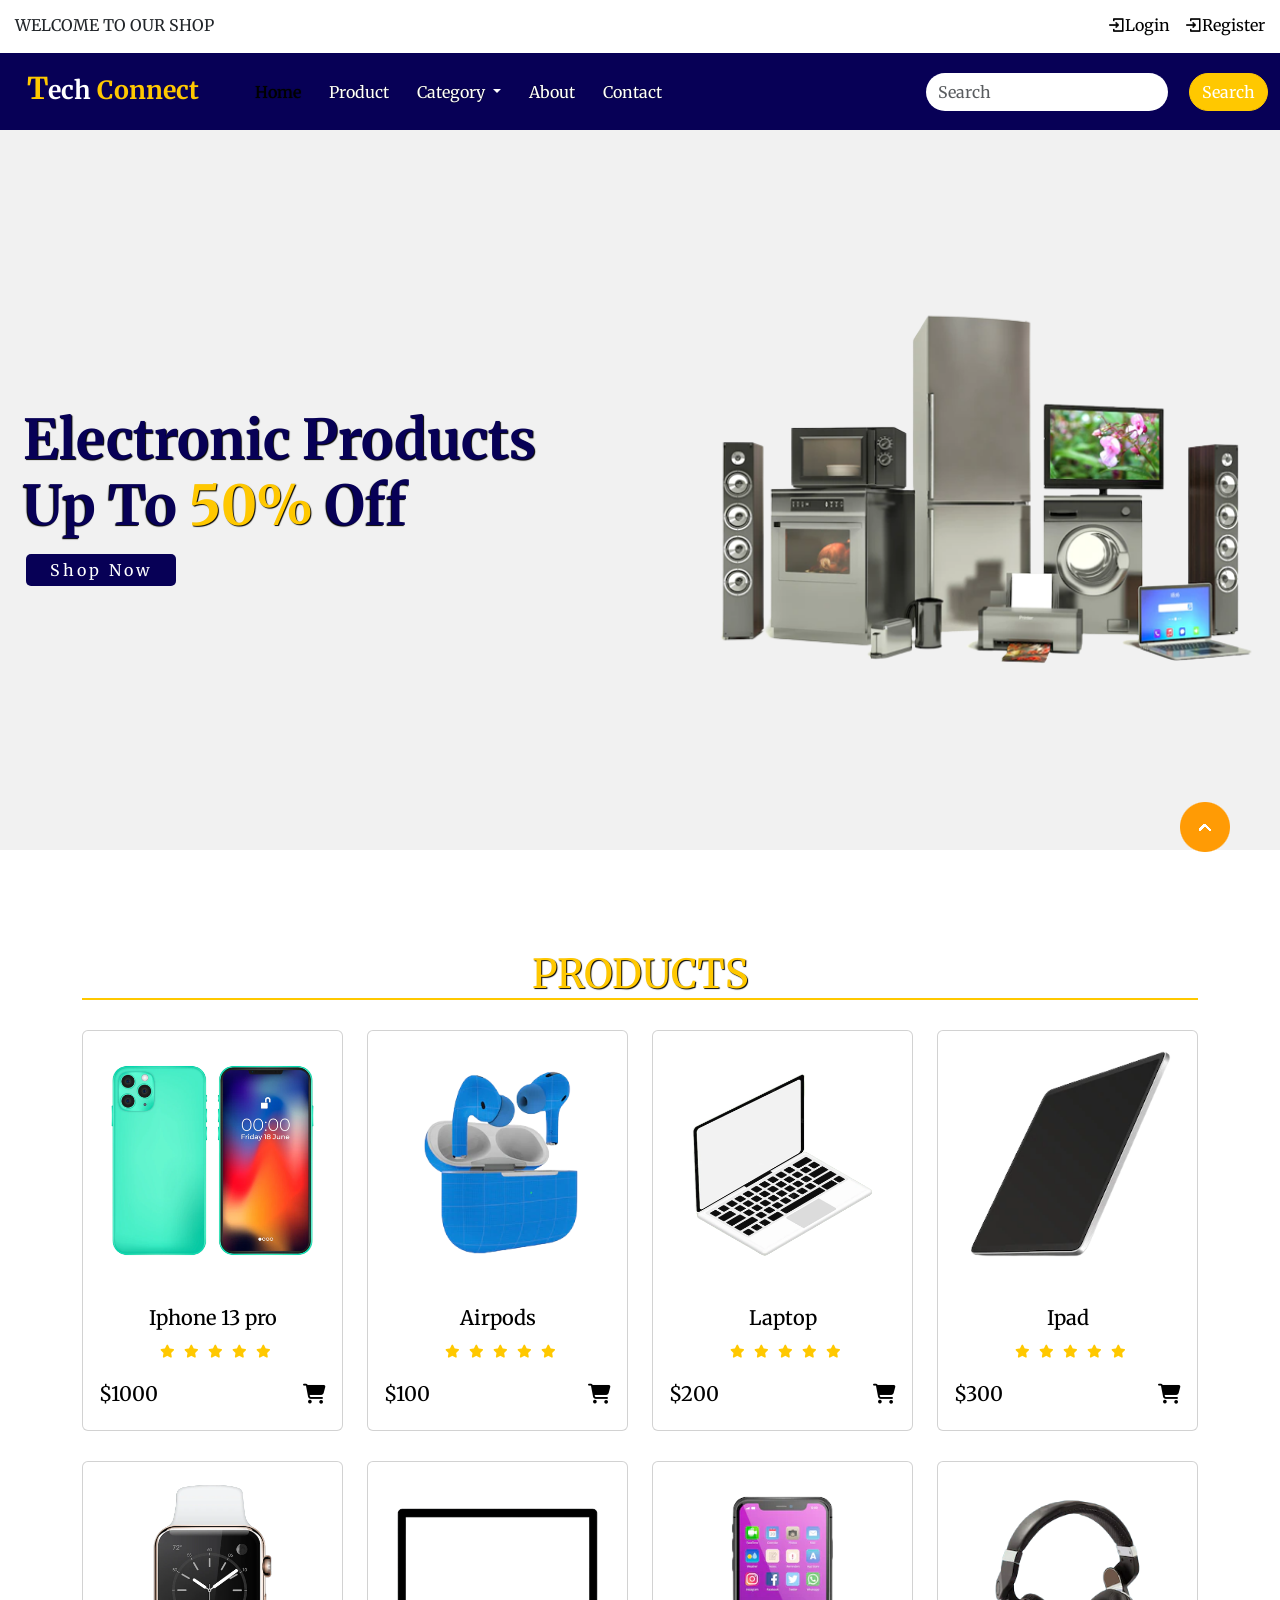
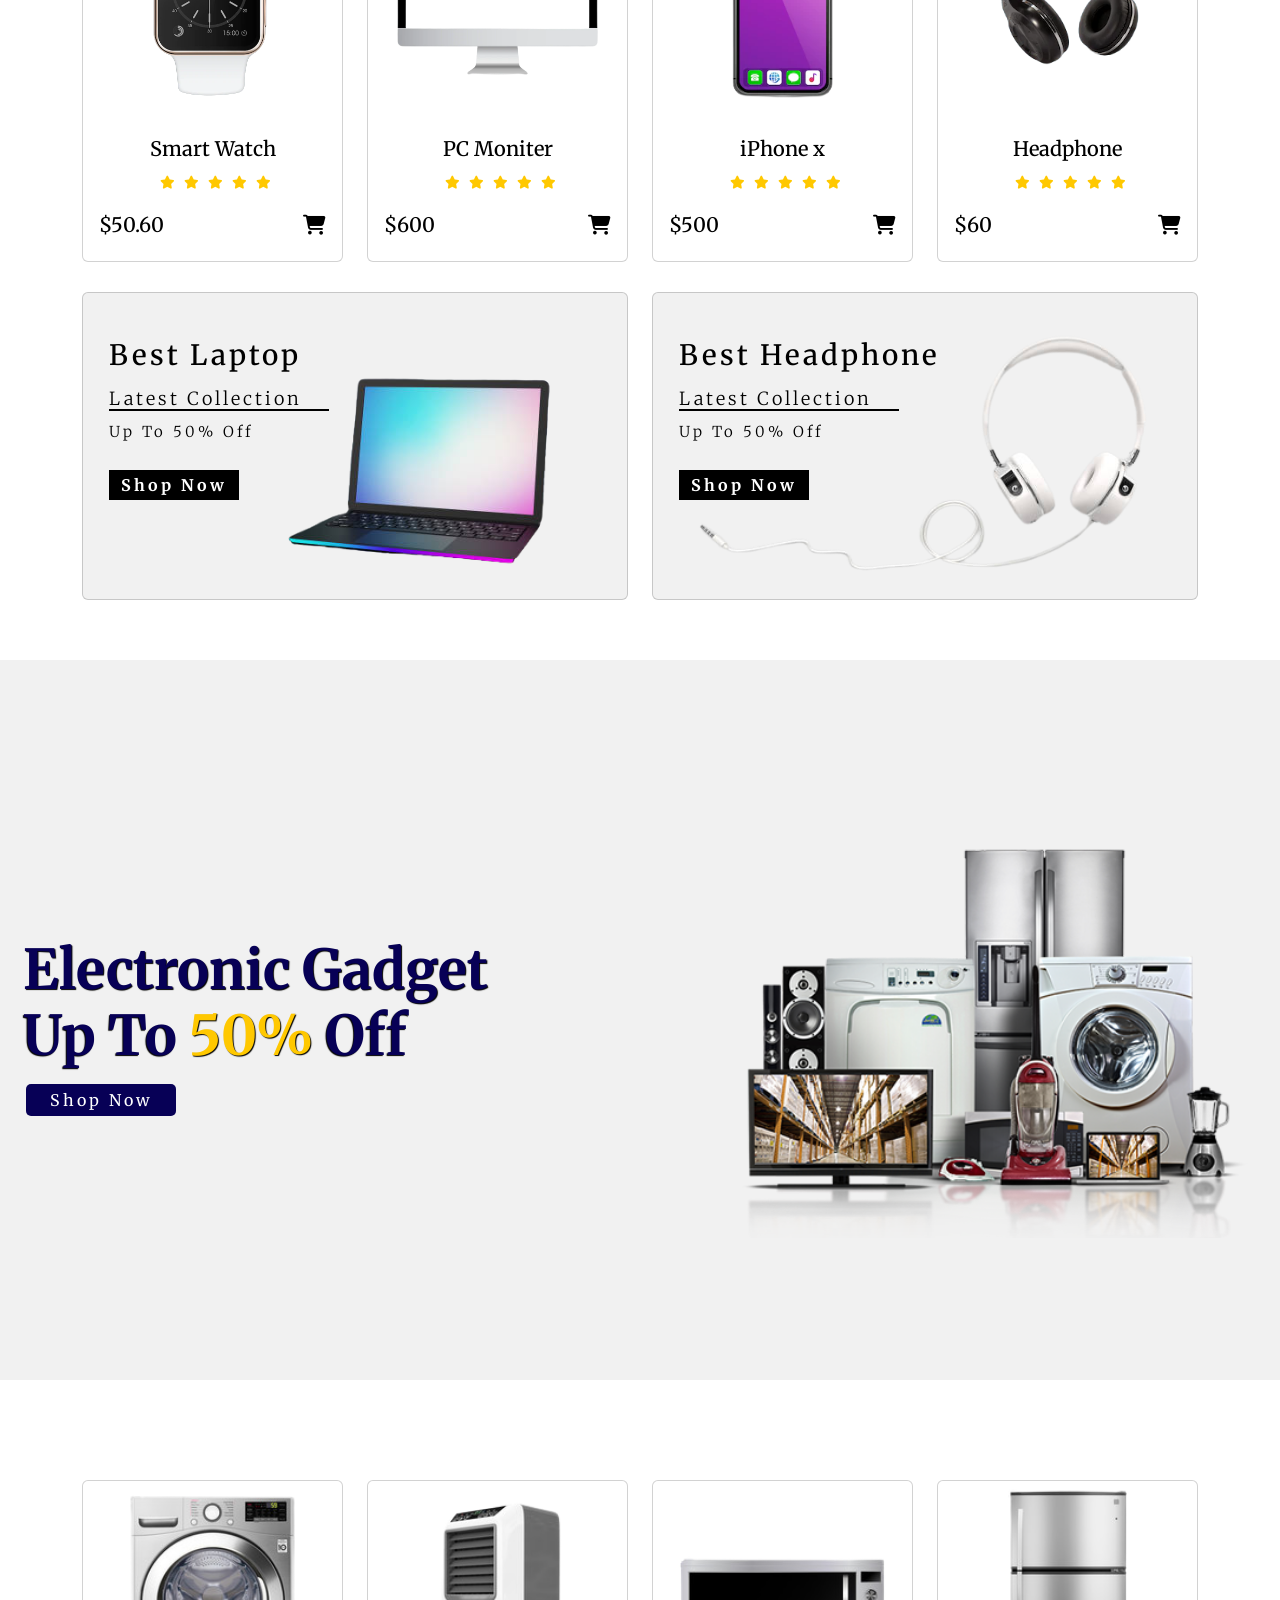
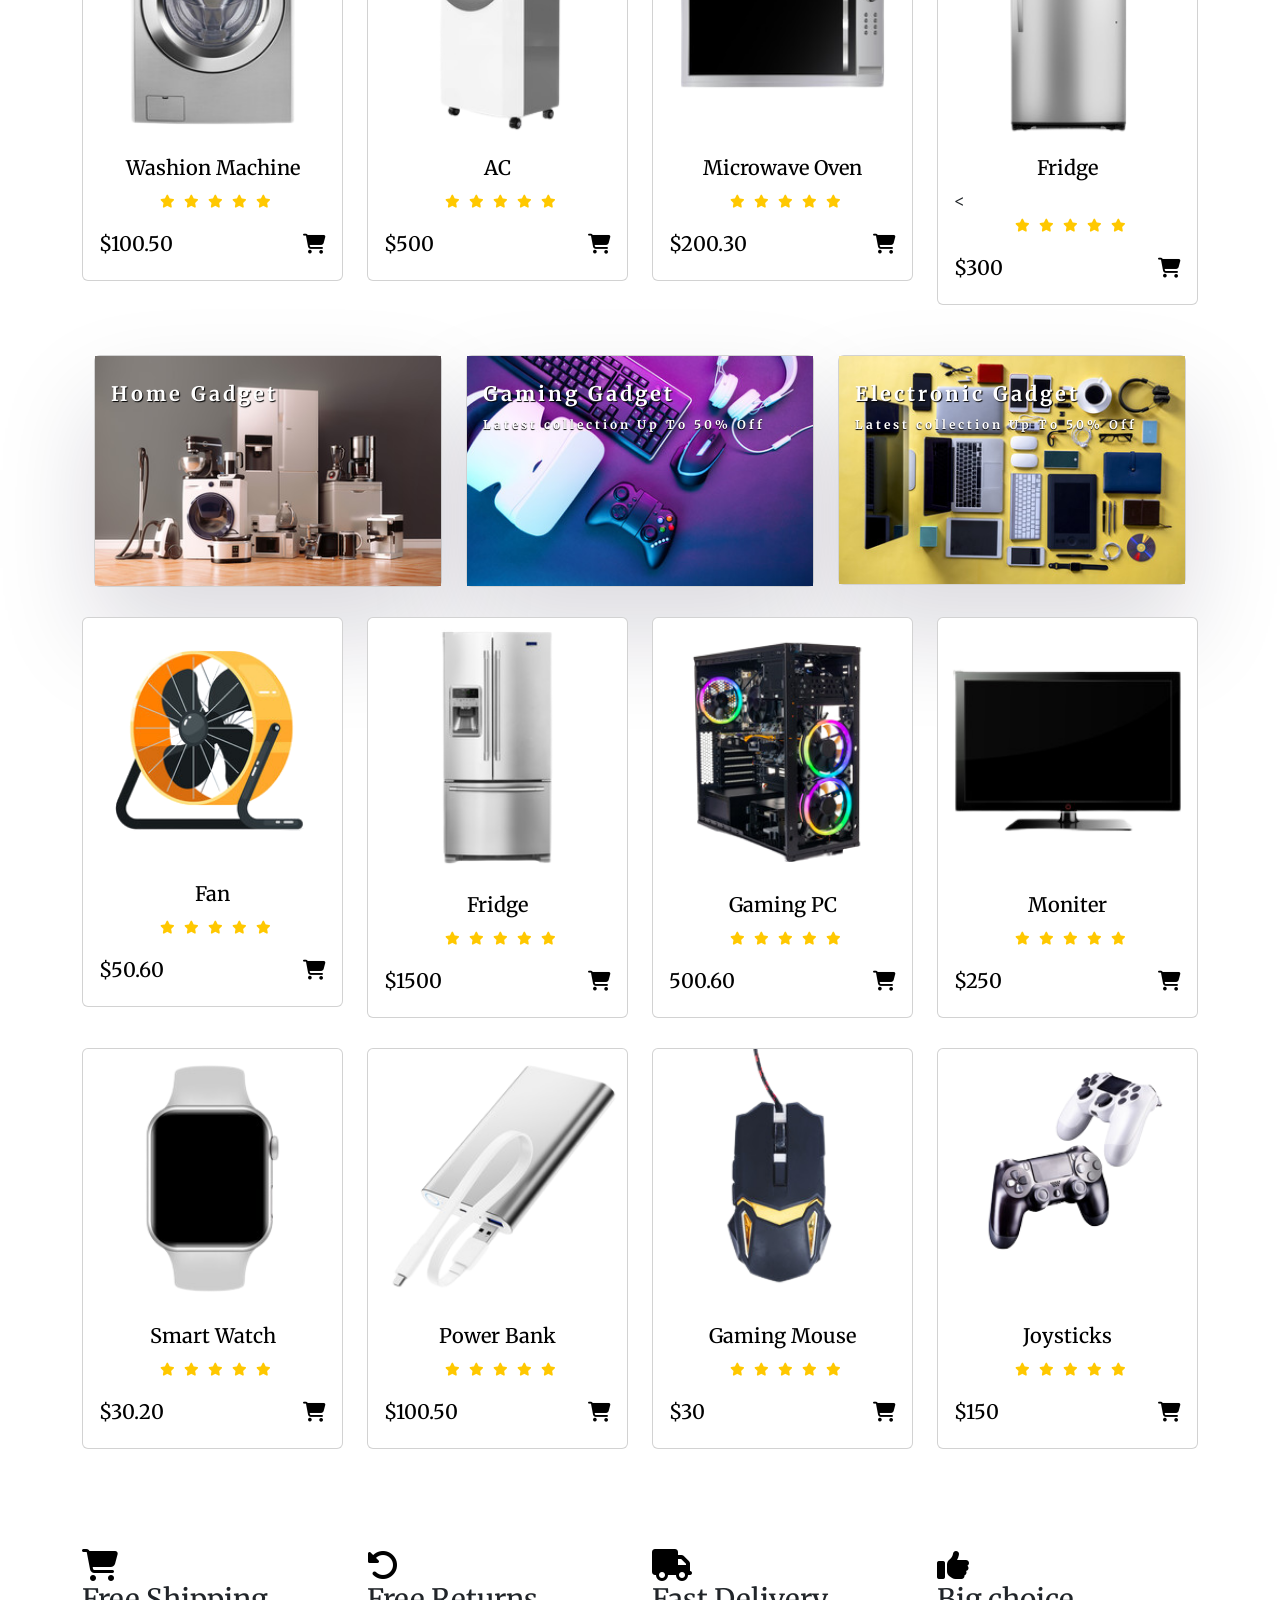
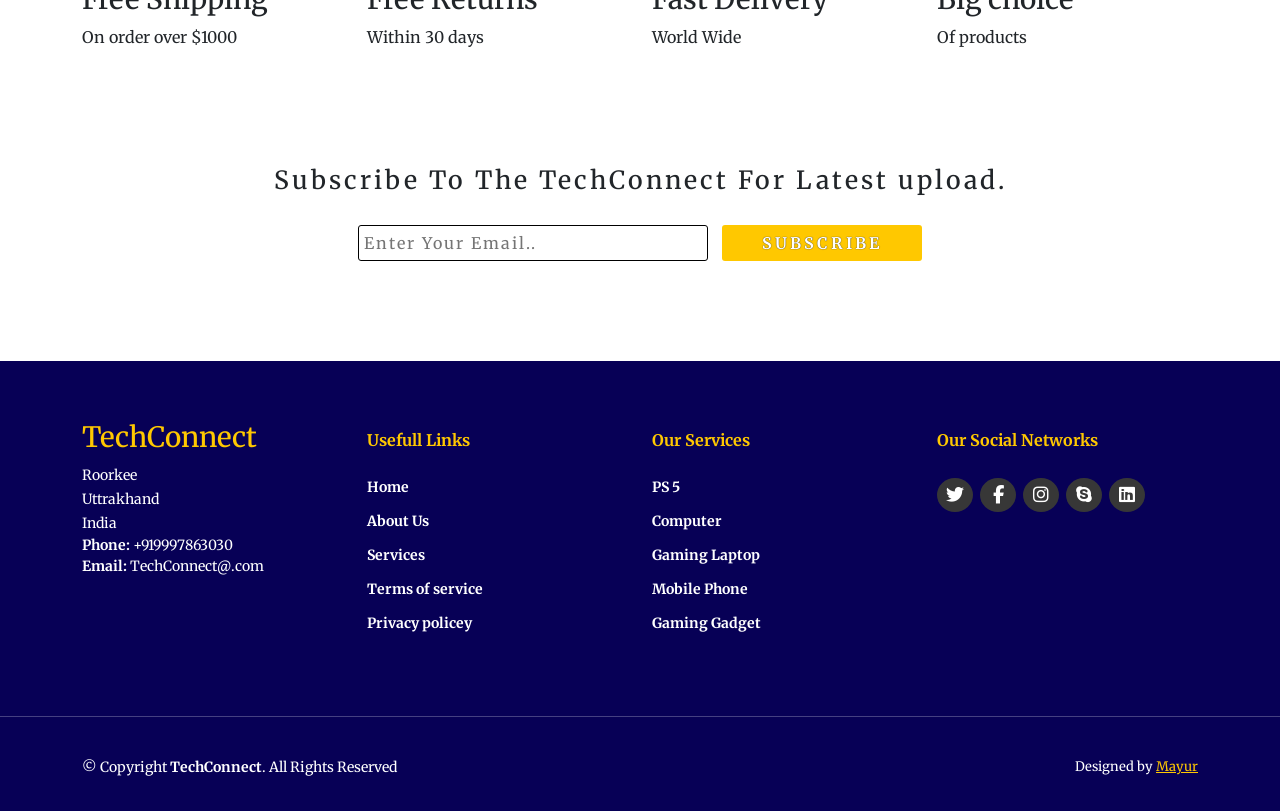
<file: EC_1/index.html>
<!DOCTYPE html>
<html lang="en">
<head>
    <meta charset="UTF-8">
    <meta http-equiv="X-UA-Compatible" content="IE=edge">
    <meta name="viewport" content="width=device-width, initial-scale=1.0">
    <title>TechConnect</title>
    <link rel="stylesheet" href="style.css">
    <link rel="stylesheet" href="https://cdnjs.cloudflare.com/ajax/libs/font-awesome/6.2.0/css/all.min.css">
    <!-- bootstrap links -->
    <link href="https://cdn.jsdelivr.net/npm/bootstrap@5.0.2/dist/css/bootstrap.min.css" rel="stylesheet" integrity="sha384-EVSTQN3/azprG1Anm3QDgpJLIm9Nao0Yz1ztcQTwFspd3yD65VohhpuuCOmLASjC" crossorigin="anonymous">
    <!-- bootstrap links -->
    <!-- fonts links -->
    <link rel="preconnect" href="https://fonts.googleapis.com">
    <link rel="preconnect" href="https://fonts.gstatic.com" crossorigin>
    <link href="https://fonts.googleapis.com/css2?family=Merriweather&display=swap" rel="stylesheet">
    <!-- fonts links -->
</head>
<body>

    <!-- top navbar -->
    <div class="top-navbar">
        <p>WELCOME TO OUR SHOP</p>
        <div class="icons">
            <a href="login.html"><img src="./images/register.png" alt="" width="18px">Login</a>
            <a href="register.html"><img src="./images/register.png" alt="" width="18px">Register</a>
        </div>
    </div>
    <!-- top navbar -->

    <!-- navbar -->
    <nav class="navbar navbar-expand-lg" id="navbar">
        <div class="container-fluid">
          <a class="navbar-brand" href="index.html" id="logo"><span id="span1">T</span>ech <span>Connect</span></a>
          <button class="navbar-toggler" type="button" data-bs-toggle="collapse" data-bs-target="#navbarSupportedContent" aria-controls="navbarSupportedContent" aria-expanded="false" aria-label="Toggle navigation">
            <span><img src="./images/menu.png" alt="" width="30px"></span>
          </button>
          <div class="collapse navbar-collapse" id="navbarSupportedContent">
            <ul class="navbar-nav me-auto mb-2 mb-lg-0">
              <li class="nav-item">
                <a class="nav-link active" aria-current="page" href="index.html">Home</a>
              </li>
              <li class="nav-item">
                <a class="nav-link" href="#">Product</a>
              </li>
              <li class="nav-item dropdown">
                <a class="nav-link dropdown-toggle" href="#" id="navbarDropdown" role="button" data-bs-toggle="dropdown" aria-expanded="false">
                  Category
                </a>
                <ul class="dropdown-menu" aria-labelledby="navbarDropdown" style="background-color: rgb(67 0 86);">
                  <li><a class="dropdown-item" href="#">Samrt Phone</a></li>
                  <li><a class="dropdown-item" href="#">Mobile Phone</a></li>
                  <li><a class="dropdown-item" href="#">Cameras</a></li>
                  <li><a class="dropdown-item" href="#">Fridge</a></li>
                  <li><a class="dropdown-item" href="#">AC</a></li>
                  <li><a class="dropdown-item" href="#">Samrt Watch</a></li>
                  <li><a class="dropdown-item" href="#">Headphone</a></li>
                  <li><a class="dropdown-item" href="#">Laptop</a></li>
                  <li><a class="dropdown-item" href="#">PC Moniter</a></li>
                </ul>
              </li>
              <li class="nav-item">
                <a class="nav-link" href="about.html">About</a>
              </li>
              <li class="nav-item">
                <a class="nav-link" href="contact.html">Contact</a>
              </li>
            </ul>
            <form class="d-flex" id="search">
              <input class="form-control me-2" type="search" placeholder="Search" aria-label="Search">
              <button class="btn btn-outline-success" type="submit">Search</button>
            </form>
          </div>
        </div>
      </nav>
    <!-- navbar -->
    






    
    <!-- home content -->
    <section class="home">
    <div class="content">
      <h1> <span>Electronic Products</span>
        <br>
        Up To <span id="span2">50%</span> Off
      </h1>
      <div class="btn"><button>Shop Now</button></div>

    </div>
    <div class="img">
      <img src="./images/background.png" alt="">
    </div>
  </section>
    <!-- home content -->








    <!-- product cards -->
    <div class="container" id="product-cards">
      <h1 class="text-center">PRODUCTS</h1>
      <div class="row" style="margin-top: 30px;">
        <div class="col-md-3 py-3 py-md-0">
          <div class="card">
            <img src="./images/p6.png" alt="">
            <div class="card-body">
              <h3 class="text-center">Iphone 13 pro</h3>
              
              <div class="star text-center">
                <i class="fa-solid fa-star checked"></i>
                <i class="fa-solid fa-star checked"></i>
                <i class="fa-solid fa-star checked"></i>
                <i class="fa-solid fa-star checked"></i>
                <i class="fa-solid fa-star checked"></i>
              </div>
              <h2>$1000 <span><li class="fa-solid fa-cart-shopping"></li></span></h2>
            </div>
          </div>
        </div>
        <div class="col-md-3 py-3 py-md-0">
          <div class="card">
            <img src="./images/a1.png" alt="">
            <div class="card-body">
              <h3 class="text-center">Airpods</h3>
              
              <div class="star text-center">
                <i class="fa-solid fa-star checked"></i>
                <i class="fa-solid fa-star checked"></i>
                <i class="fa-solid fa-star checked"></i>
                <i class="fa-solid fa-star checked"></i>
                <i class="fa-solid fa-star checked"></i>
              </div>
              <h2>$100 <span><li class="fa-solid fa-cart-shopping"></li></span></h2>
            </div>
          </div>
        </div>
        <div class="col-md-3 py-3 py-md-0">
          <div class="card">
            <img src="./images/laptop2.png" alt="">
            <div class="card-body">
              <h3 class="text-center">Laptop</h3>
              
              <div class="star text-center">
                <i class="fa-solid fa-star checked"></i>
                <i class="fa-solid fa-star checked"></i>
                <i class="fa-solid fa-star checked"></i>
                <i class="fa-solid fa-star checked"></i>
                <i class="fa-solid fa-star checked"></i>
              </div>
              <h2>$200 <span><li class="fa-solid fa-cart-shopping"></li></span></h2>
            </div>
          </div>
        </div>
        <div class="col-md-3 py-3 py-md-0">
          <div class="card">
            <img src="./images/t1.png" alt="">
            <div class="card-body">
              <h3 class="text-center">Ipad</h3>
              
              <div class="star text-center">
                <i class="fa-solid fa-star checked"></i>
                <i class="fa-solid fa-star checked"></i>
                <i class="fa-solid fa-star checked"></i>
                <i class="fa-solid fa-star checked"></i>
                <i class="fa-solid fa-star checked"></i>
              </div>
              <h2>$300 <span><li class="fa-solid fa-cart-shopping"></li></span></h2>
            </div>
          </div>
        </div>
      </div>

      <div class="row" style="margin-top: 30px;">
        <div class="col-md-3 py-3 py-md-0">
          <div class="card">
            <img src="./images/w1.png" alt="">
            <div class="card-body">
              <h3 class="text-center">Smart Watch</h3>
              
              <div class="star text-center">
                <i class="fa-solid fa-star checked"></i>
                <i class="fa-solid fa-star checked"></i>
                <i class="fa-solid fa-star checked"></i>
                <i class="fa-solid fa-star checked"></i>
                <i class="fa-solid fa-star checked"></i>
              </div>
              <h2>$50.60 <span><li class="fa-solid fa-cart-shopping"></li></span></h2>
            </div>
          </div>
        </div>
        <div class="col-md-3 py-3 py-md-0">
          <div class="card">
            <img src="./images/pcm1.png" alt="">
            <div class="card-body">
              <h3 class="text-center">PC Moniter</h3>
              
              <div class="star text-center">
                <i class="fa-solid fa-star checked"></i>
                <i class="fa-solid fa-star checked"></i>
                <i class="fa-solid fa-star checked"></i>
                <i class="fa-solid fa-star checked"></i>
                <i class="fa-solid fa-star checked"></i>
              </div>
              <h2>$600 <span><li class="fa-solid fa-cart-shopping"></li></span></h2>
            </div>
          </div>
        </div>
        <div class="col-md-3 py-3 py-md-0">
          <div class="card">
            <img src="./images/phone1.png" alt="">
            <div class="card-body">
              <h3 class="text-center">iPhone x</h3>
             
              <div class="star text-center">
                <i class="fa-solid fa-star checked"></i>
                <i class="fa-solid fa-star checked"></i>
                <i class="fa-solid fa-star checked"></i>
                <i class="fa-solid fa-star checked"></i>
                <i class="fa-solid fa-star checked"></i>
              </div>
              <h2>$500 <span><li class="fa-solid fa-cart-shopping"></li></span></h2>
            </div>
          </div>
        </div>
        <div class="col-md-3 py-3 py-md-0">
          <div class="card">
            <img src="./images/h1.png" alt="">
            <div class="card-body">
              <h3 class="text-center">Headphone</h3>
              
              <div class="star text-center">
                <i class="fa-solid fa-star checked"></i>
                <i class="fa-solid fa-star checked"></i>
                <i class="fa-solid fa-star checked"></i>
                <i class="fa-solid fa-star checked"></i>
                <i class="fa-solid fa-star checked"></i>
              </div>
              <h2>$60 <span><li class="fa-solid fa-cart-shopping"></li></span></h2>
            </div>
          </div>
        </div>
      </div>
    </div>
    <!-- product cards -->









    <!-- other cards -->
    <div class="container" id="other-cards">
      <div class="row">
        <div class="col-md-6 py-3 py-md-0">
          <div class="card">
            <img src="./images/c1.png" alt="">
            <div class="card-img-overlay">
              <h3>Best Laptop</h3>
              <h5>Latest Collection</h5>
              <p>Up To 50% Off</p>
              <button id="shopnow">Shop Now</button>
            </div>
          </div>
        </div>
        <div class="col-md-6 py-3 py-md-0">
          <div class="card">
            <img src="./images/c2.png" alt="">
            <div class="card-img-overlay">
              <h3>Best Headphone</h3>
              <h5>Latest Collection</h5>
              <p>Up To 50% Off</p>
              <button id="shopnow">Shop Now</button>
            </div>
          </div>
        </div>
      </div>
    </div>
    <!-- other cards -->
   






    <!-- banner -->
    <section class="banner">
      <div class="content">
        <h1> <span>Electronic Gadget</span>
          <br>
          Up To <span id="span2">50%</span> Off
        </h1>
        <div class="btn"><button>Shop Now</button></div>
  
      </div>
      <div class="img">
        <img src="./images/image1.png" alt="">
      </div>
    </section>
    <!-- banner -->








    <!-- product cards -->
    <div class="container" id="product-cards">

      <div class="row" style="margin-top: 30px;">
        <div class="col-md-3 py-3 py-md-0">
          <div class="card">
            <img src="./images/pr1.png" alt="">
            <div class="card-body">
              <h3 class="text-center">Washion Machine</h3>
              
              <div class="star text-center">
                <i class="fa-solid fa-star checked"></i>
                <i class="fa-solid fa-star checked"></i>
                <i class="fa-solid fa-star checked"></i>
                <i class="fa-solid fa-star checked"></i>
                <i class="fa-solid fa-star checked"></i>
              </div>
              <h2>$100.50 <span><li class="fa-solid fa-cart-shopping"></li></span></h2>
            </div>
          </div>
        </div>
        <div class="col-md-3 py-3 py-md-0">
          <div class="card">
            <img src="./images/pr2.png" alt="">
            <div class="card-body">
              <h3 class="text-center">AC</h3>
              
              <div class="star text-center">
                <i class="fa-solid fa-star checked"></i>
                <i class="fa-solid fa-star checked"></i>
                <i class="fa-solid fa-star checked"></i>
                <i class="fa-solid fa-star checked"></i>
                <i class="fa-solid fa-star checked"></i>
              </div>
              <h2>$500 <span><li class="fa-solid fa-cart-shopping"></li></span></h2>
            </div>
          </div>
        </div>
        <div class="col-md-3 py-3 py-md-0">
          <div class="card">
            <img src="./images/pr3.png" alt="">
            <div class="card-body">
              <h3 class="text-center">Microwave Oven</h3>
              
              <div class="star text-center">
                <i class="fa-solid fa-star checked"></i>
                <i class="fa-solid fa-star checked"></i>
                <i class="fa-solid fa-star checked"></i>
                <i class="fa-solid fa-star checked"></i>
                <i class="fa-solid fa-star checked"></i>
              </div>
              <h2>$200.30 <span><li class="fa-solid fa-cart-shopping"></li></span></h2>
            </div>
          </div>
        </div>
        <div class="col-md-3 py-3 py-md-0">
          <div class="card">
            <img src="./images/pr4.png" alt="">
            <div class="card-body">
              <h3 class="text-center">Fridge</h3>
              <
              <div class="star text-center">
                <i class="fa-solid fa-star checked"></i>
                <i class="fa-solid fa-star checked"></i>
                <i class="fa-solid fa-star checked"></i>
                <i class="fa-solid fa-star checked"></i>
                <i class="fa-solid fa-star checked"></i>
              </div>
              <h2>$300 <span><li class="fa-solid fa-cart-shopping"></li></span></h2>
            </div>
          </div>
        </div>
      </div>

      <!-- other cards -->
    <div class="container" id="other">
      <div class="row">
        <div class="col-md-4 py-3 py-md-0">
          <div class="card">
            <img src="./images/c3.png" alt="">
            <div class="card-img-overlay">
              <h3>Home Gadget</h3>
            </div>
          </div>
        </div>
        <div class="col-md-4 py-3 py-md-0">
          <div class="card">
            <img src="./images/c4.png" alt="">
            <div class="card-img-overlay">
              <h3>Gaming Gadget</h3>
              <p>Latest collection Up To 50% Off</p>
            </div>
          </div>
        </div>
        <div class="col-md-4 py-3 py-md-0">
          <div class="card">
            <img src="./images/c5.png" alt="">
            <div class="card-img-overlay">
              <h3>Electronic Gadget</h3>
              <p>Latest collection Up To 50% Off</p>
            </div>
          </div>
        </div>
      </div>
    </div>
    <!-- other cards -->




      <div class="row" style="margin-top: 30px;">
        <div class="col-md-3 py-3 py-md-0">
          <div class="card">
            <img src="./images/pr5.png" alt="">
            <div class="card-body">
              <h3 class="text-center">Fan</h3>

              <div class="star text-center">
                <i class="fa-solid fa-star checked"></i>
                <i class="fa-solid fa-star checked"></i>
                <i class="fa-solid fa-star checked"></i>
                <i class="fa-solid fa-star checked"></i>
                <i class="fa-solid fa-star checked"></i>
              </div>
              <h2>$50.60 <span><li class="fa-solid fa-cart-shopping"></li></span></h2>
            </div>
          </div>
        </div>
        <div class="col-md-3 py-3 py-md-0">
          <div class="card">
            <img src="./images/pr6.png" alt="">
            <div class="card-body">
              <h3 class="text-center">Fridge</h3>
              
              <div class="star text-center">
                <i class="fa-solid fa-star checked"></i>
                <i class="fa-solid fa-star checked"></i>
                <i class="fa-solid fa-star checked"></i>
                <i class="fa-solid fa-star checked"></i>
                <i class="fa-solid fa-star checked"></i>
              </div>
              <h2>$1500 <span><li class="fa-solid fa-cart-shopping"></li></span></h2>
            </div>
          </div>
        </div>
        <div class="col-md-3 py-3 py-md-0">
          <div class="card">
            <img src="./images/pr7.png" alt="">
            <div class="card-body">
              <h3 class="text-center">Gaming PC</h3>
              <div class="star text-center">
                <i class="fa-solid fa-star checked"></i>
                <i class="fa-solid fa-star checked"></i>
                <i class="fa-solid fa-star checked"></i>
                <i class="fa-solid fa-star checked"></i>
                <i class="fa-solid fa-star checked"></i>
              </div>
              <h2>500.60 <span><li class="fa-solid fa-cart-shopping"></li></span></h2>
            </div>
          </div>
        </div>
        <div class="col-md-3 py-3 py-md-0">
          <div class="card">
            <img src="./images/pr8.png" alt="">
            <div class="card-body">
              <h3 class="text-center">Moniter</h3>
              <div class="star text-center">
                <i class="fa-solid fa-star checked"></i>
                <i class="fa-solid fa-star checked"></i>
                <i class="fa-solid fa-star checked"></i>
                <i class="fa-solid fa-star checked"></i>
                <i class="fa-solid fa-star checked"></i>
              </div>
              <h2>$250 <span><li class="fa-solid fa-cart-shopping"></li></span></h2>
            </div>
          </div>
        </div>
      </div>



      <div class="row" style="margin-top: 30px;">
        <div class="col-md-3 py-3 py-md-0">
          <div class="card">
            <img src="./images/pr9.png" alt="">
            <div class="card-body">
              <h3 class="text-center">Smart Watch</h3>
              <div class="star text-center">
                <i class="fa-solid fa-star checked"></i>
                <i class="fa-solid fa-star checked"></i>
                <i class="fa-solid fa-star checked"></i>
                <i class="fa-solid fa-star checked"></i>
                <i class="fa-solid fa-star checked"></i>
              </div>
              <h2>$30.20 <span><li class="fa-solid fa-cart-shopping"></li></span></h2>
            </div>
          </div>
        </div>
        <div class="col-md-3 py-3 py-md-0">
          <div class="card">
            <img src="./images/pr10.png" alt="">
            <div class="card-body">
              <h3 class="text-center">Power Bank</h3>
              <div class="star text-center">
                <i class="fa-solid fa-star checked"></i>
                <i class="fa-solid fa-star checked"></i>
                <i class="fa-solid fa-star checked"></i>
                <i class="fa-solid fa-star checked"></i>
                <i class="fa-solid fa-star checked"></i>
              </div>
              <h2>$100.50 <span><li class="fa-solid fa-cart-shopping"></li></span></h2>
            </div>
          </div>
        </div>
        <div class="col-md-3 py-3 py-md-0">
          <div class="card">
            <img src="./images/pr11.png" alt="">
            <div class="card-body">
              <h3 class="text-center">Gaming Mouse</h3>
              <div class="star text-center">
                <i class="fa-solid fa-star checked"></i>
                <i class="fa-solid fa-star checked"></i>
                <i class="fa-solid fa-star checked"></i>
                <i class="fa-solid fa-star checked"></i>
                <i class="fa-solid fa-star checked"></i>
              </div>
              <h2>$30 <span><li class="fa-solid fa-cart-shopping"></li></span></h2>
            </div>
          </div>
        </div>
        <div class="col-md-3 py-3 py-md-0">
          <div class="card">
            <img src="./images/pr12.png" alt="">
            <div class="card-body">
              <h3 class="text-center">Joysticks</h3>
              <div class="star text-center">
                <i class="fa-solid fa-star checked"></i>
                <i class="fa-solid fa-star checked"></i>
                <i class="fa-solid fa-star checked"></i>
                <i class="fa-solid fa-star checked"></i>
                <i class="fa-solid fa-star checked"></i>
              </div>
              <h2>$150 <span><li class="fa-solid fa-cart-shopping"></li></span></h2>
            </div>
          </div>
        </div>
      </div>
    </div>
    <!-- product cards -->









    <!-- offer -->
    <div class="container" id="offer">
      <div class="row">
        <div class="col-md-3 py-3 py-md-0">
          <i class="fa-solid fa-cart-shopping"></i>
          <h3>Free Shipping</h3>
          <p>On order over $1000</p>
        </div>
        <div class="col-md-3 py-3 py-md-0">
          <i class="fa-solid fa-rotate-left"></i>
          <h3>Free Returns</h3>
          <p>Within 30 days</p>
        </div>
        <div class="col-md-3 py-3 py-md-0">
          <i class="fa-solid fa-truck"></i>
          <h3>Fast Delivery</h3>
          <p>World Wide</p>
        </div>
        <div class="col-md-3 py-3 py-md-0">
          <i class="fa-solid fa-thumbs-up"></i>
          <h3>Big choice</h3>
          <p>Of products</p>
        </div>
      </div>
    </div>
    <!-- offer -->





    
    <!-- newslater -->
    <div class="container" id="newslater">
      <h3 class="text-center">Subscribe To The TechConnect For Latest upload.</h3>
      <div class="input text-center">
        <input type="text" placeholder="Enter Your Email..">
        <button id="subscribe">SUBSCRIBE</button>
      </div>
    </div>
    <!-- newslater -->






    <!-- footer -->
    <footer id="footer">
      <div class="footer-top">
        <div class="container">
          <div class="row">

            <div class="col-lg-3 col-md-6 footer-contact">
              <h3>TechConnect</h3>
              <p>
                Roorkee <br>
                Uttrakhand <br>
                India <br>
              </p>
              <strong>Phone:</strong> +919997863030 <br>
              <strong>Email:</strong> TechConnect@.com <br>
            </div>

            <div class="col-lg-3 col-md-6 footer-links">
              <h4>Usefull Links</h4>
             <ul>
              <li><a href="#">Home</a></li>
              <li><a href="#">About Us</a></li>
              <li><a href="#">Services</a></li>
              <li><a href="#">Terms of service</a></li>
              <li><a href="#">Privacy policey</a></li>
             </ul>
            </div>



           

            <div class="col-lg-3 col-md-6 footer-links">
              <h4>Our Services</h4>

             <ul>
              <li><a href="#">PS 5</a></li>
              <li><a href="#">Computer</a></li>
              <li><a href="#">Gaming Laptop</a></li>
              <li><a href="#">Mobile Phone</a></li>
              <li><a href="#">Gaming Gadget</a></li>
             </ul>
            </div>

            <div class="col-lg-3 col-md-6 footer-links">
              <h4>Our Social Networks</h4>

              <div class="socail-links mt-3">
                <a href="#"><i class="fa-brands fa-twitter"></i></a>
                <a href="#"><i class="fa-brands fa-facebook-f"></i></a>
                <a href="#"><i class="fa-brands fa-instagram"></i></a>
                <a href="#"><i class="fa-brands fa-skype"></i></a>
                <a href="#"><i class="fa-brands fa-linkedin"></i></a>
              </div>
            
            </div>

          </div>
        </div>
      </div>
      <hr>
      <div class="container py-4">
        <div class="copyright">
          &copy; Copyright <strong><span>TechConnect</span></strong>. All Rights Reserved
        </div>
        <div class="credits">
          Designed by <a href="#">Mayur</a>
        </div>
      </div>
    </footer>
    <!-- footer -->







    <a href="#" class="arrow"><i><img src="./images/arrow.png" alt=""></i></a>













    <script src="https://cdn.jsdelivr.net/npm/bootstrap@5.0.2/dist/js/bootstrap.bundle.min.js" integrity="sha384-MrcW6ZMFYlzcLA8Nl+NtUVF0sA7MsXsP1UyJoMp4YLEuNSfAP+JcXn/tWtIaxVXM" crossorigin="anonymous"></script>

</body>
</html>
</file>
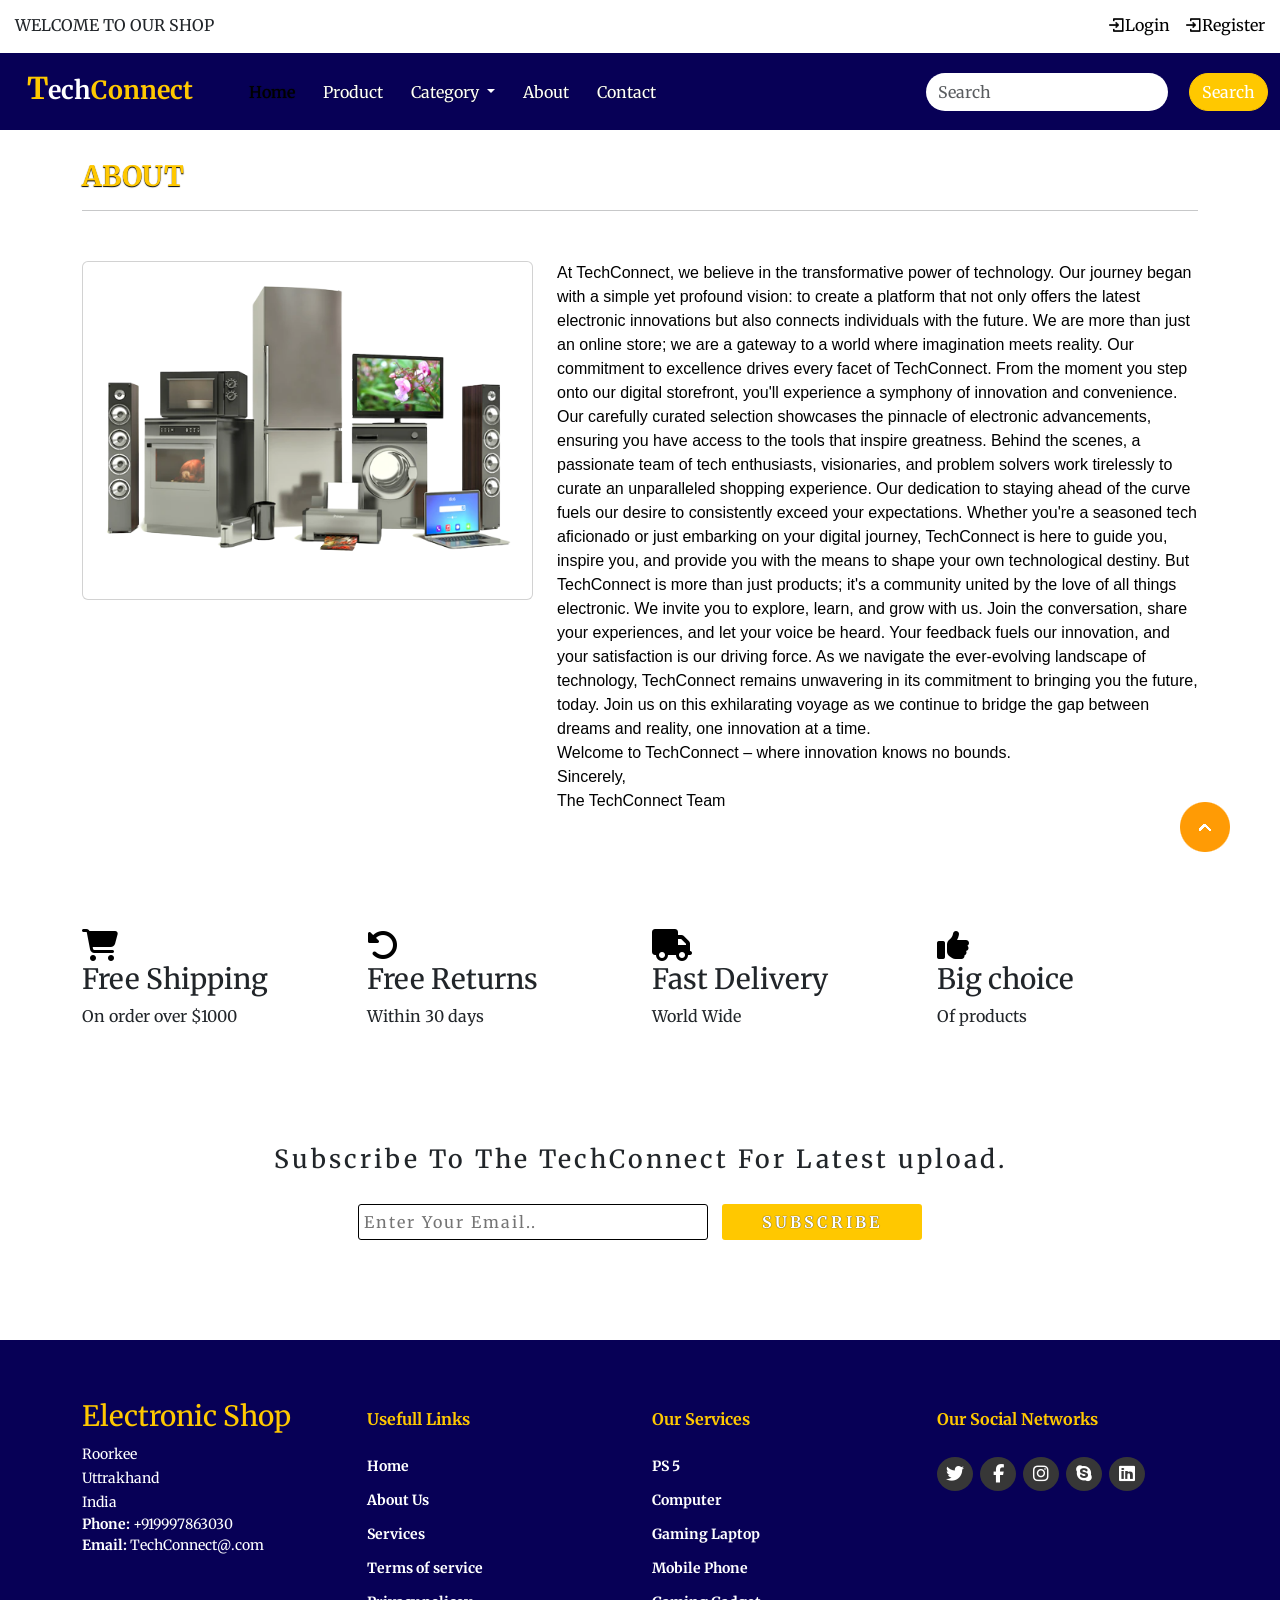
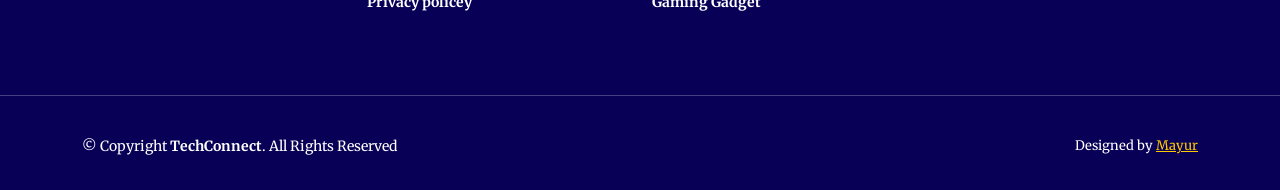
<file: EC_1/about.html>
<!DOCTYPE html>
<html lang="en">
<head>
    <meta charset="UTF-8">
    <meta http-equiv="X-UA-Compatible" content="IE=edge">
    <meta name="viewport" content="width=device-width, initial-scale=1.0">
    <title>TechConnect</title>
    <link rel="stylesheet" href="style.css">
    <link rel="stylesheet" href="https://cdnjs.cloudflare.com/ajax/libs/font-awesome/6.2.0/css/all.min.css">
    <!-- bootstrap links -->
    <link href="https://cdn.jsdelivr.net/npm/bootstrap@5.0.2/dist/css/bootstrap.min.css" rel="stylesheet" integrity="sha384-EVSTQN3/azprG1Anm3QDgpJLIm9Nao0Yz1ztcQTwFspd3yD65VohhpuuCOmLASjC" crossorigin="anonymous">
    <!-- bootstrap links -->
    <!-- fonts links -->
    <link rel="preconnect" href="https://fonts.googleapis.com">
    <link rel="preconnect" href="https://fonts.gstatic.com" crossorigin>
    <link href="https://fonts.googleapis.com/css2?family=Merriweather&display=swap" rel="stylesheet">
    <!-- fonts links -->
</head>
<body>

    <!-- top navbar -->
    <div class="top-navbar">
        <p>WELCOME TO OUR SHOP</p>
        <div class="icons">
            <a href="login.html"><img src="./images/register.png" alt="" width="18px">Login</a>
            <a href="register.html"><img src="./images/register.png" alt="" width="18px">Register</a>
        </div>
    </div>
    <!-- top navbar -->

    <!-- navbar -->
    <nav class="navbar navbar-expand-lg" id="navbar">
        <div class="container-fluid">
          <a class="navbar-brand" href="index.html" id="logo"><span id="span1">T</span>ech<span>Connect</span></a>
          <button class="navbar-toggler" type="button" data-bs-toggle="collapse" data-bs-target="#navbarSupportedContent" aria-controls="navbarSupportedContent" aria-expanded="false" aria-label="Toggle navigation">
            <span><img src="./images/menu.png" alt="" width="30px"></span>
          </button>
          <div class="collapse navbar-collapse" id="navbarSupportedContent">
            <ul class="navbar-nav me-auto mb-2 mb-lg-0">
              <li class="nav-item">
                <a class="nav-link active" aria-current="page" href="index.html">Home</a>
              </li>
              <li class="nav-item">
                <a class="nav-link" href="#">Product</a>
              </li>
              <li class="nav-item dropdown">
                <a class="nav-link dropdown-toggle" href="#" id="navbarDropdown" role="button" data-bs-toggle="dropdown" aria-expanded="false">
                  Category
                </a>
                <ul class="dropdown-menu" aria-labelledby="navbarDropdown" style="background-color: rgb(67 0 86);">
                  <li><a class="dropdown-item" href="#">Samrt Phone</a></li>
                  <li><a class="dropdown-item" href="#">Mobile Phone</a></li>
                  <li><a class="dropdown-item" href="#">Cameras</a></li>
                  <li><a class="dropdown-item" href="#">Fridge</a></li>
                  <li><a class="dropdown-item" href="#">AC</a></li>
                  <li><a class="dropdown-item" href="#">Samrt Watch</a></li>
                  <li><a class="dropdown-item" href="#">Headphone</a></li>
                  <li><a class="dropdown-item" href="#">Laptop</a></li>
                  <li><a class="dropdown-item" href="#">PC Moniter</a></li>
                </ul>
              </li>
              <li class="nav-item">
                <a class="nav-link" href="about.html">About</a>
              </li>
              <li class="nav-item">
                <a class="nav-link" href="contact.html">Contact</a>
              </li>
            </ul>
            <form class="d-flex" id="search">
              <input class="form-control me-2" type="search" placeholder="Search" aria-label="Search">
              <button class="btn btn-outline-success" type="submit">Search</button>
            </form>
          </div>
        </div>
      </nav>
    <!-- navbar -->
    






 
    <div class="container" id="about">
        <h3>ABOUT</h3>
        <hr>
        <div class="row" style="margin-top: 50px;">
            <div class="col-md-5 py-3 py-md-0">
                <div class="card">
                    <img src="./images/background.png" alt="">
                </div>
            </div>
            <div class="col-md-7 py-3 py-md-0">
                
                <p>At TechConnect, we believe in the transformative power of technology. Our journey began with a simple yet profound vision: to create a platform that not only offers the latest electronic innovations but also connects individuals with the future. We are more than just an online store; we are a gateway to a world where imagination meets reality.

                  Our commitment to excellence drives every facet of TechConnect. From the moment you step onto our digital storefront, you'll experience a symphony of innovation and convenience. Our carefully curated selection showcases the pinnacle of electronic advancements, ensuring you have access to the tools that inspire greatness.
                  
                  Behind the scenes, a passionate team of tech enthusiasts, visionaries, and problem solvers work tirelessly to curate an unparalleled shopping experience. Our dedication to staying ahead of the curve fuels our desire to consistently exceed your expectations. Whether you're a seasoned tech aficionado or just embarking on your digital journey, TechConnect is here to guide you, inspire you, and provide you with the means to shape your own technological destiny.
                  
                  But TechConnect is more than just products; it's a community united by the love of all things electronic. We invite you to explore, learn, and grow with us. Join the conversation, share your experiences, and let your voice be heard. Your feedback fuels our innovation, and your satisfaction is our driving force.
                  
                  As we navigate the ever-evolving landscape of technology, TechConnect remains unwavering in its commitment to bringing you the future, today. Join us on this exhilarating voyage as we continue to bridge the gap between dreams and reality, one innovation at a time.
                  <br>
                  Welcome to TechConnect – where innovation knows no bounds.
                  <br>
                  
                  Sincerely,
                  <br>
                  The TechConnect Team</p>
            </div>
        </div>
    </div>








    <!-- offer -->
    <div class="container" id="offer">
      <div class="row">
        <div class="col-md-3 py-3 py-md-0">
          <i class="fa-solid fa-cart-shopping"></i>
          <h3>Free Shipping</h3>
          <p>On order over $1000</p>
        </div>
        <div class="col-md-3 py-3 py-md-0">
          <i class="fa-solid fa-rotate-left"></i>
          <h3>Free Returns</h3>
          <p>Within 30 days</p>
        </div>
        <div class="col-md-3 py-3 py-md-0">
          <i class="fa-solid fa-truck"></i>
          <h3>Fast Delivery</h3>
          <p>World Wide</p>
        </div>
        <div class="col-md-3 py-3 py-md-0">
          <i class="fa-solid fa-thumbs-up"></i>
          <h3>Big choice</h3>
          <p>Of products</p>
        </div>
      </div>
    </div>
    <!-- offer -->





    
    <!-- newslater -->
    <div class="container" id="newslater">
      <h3 class="text-center">Subscribe To The TechConnect For Latest upload.</h3>
      <div class="input text-center">
        <input type="text" placeholder="Enter Your Email..">
        <button id="subscribe">SUBSCRIBE</button>
      </div>
    </div>
    <!-- newslater -->






    <!-- footer -->
    <footer id="footer">
      <div class="footer-top">
        <div class="container">
          <div class="row">

            <div class="col-lg-3 col-md-6 footer-contact">
              <h3>Electronic Shop</h3>
              <p>
                Roorkee <br>
                Uttrakhand <br>
                India <br>
              </p>
              <strong>Phone:</strong> +919997863030 <br>
              <strong>Email:</strong> TechConnect@.com <br>
            </div>

            <div class="col-lg-3 col-md-6 footer-links">
              <h4>Usefull Links</h4>
             <ul>
              <li><a href="#">Home</a></li>
              <li><a href="#">About Us</a></li>
              <li><a href="#">Services</a></li>
              <li><a href="#">Terms of service</a></li>
              <li><a href="#">Privacy policey</a></li>
             </ul>
            </div>



           

            <div class="col-lg-3 col-md-6 footer-links">
              <h4>Our Services</h4>

             <ul>
              <li><a href="#">PS 5</a></li>
              <li><a href="#">Computer</a></li>
              <li><a href="#">Gaming Laptop</a></li>
              <li><a href="#">Mobile Phone</a></li>
              <li><a href="#">Gaming Gadget</a></li>
             </ul>
            </div>

            <div class="col-lg-3 col-md-6 footer-links">
              <h4>Our Social Networks</h4>

              <div class="socail-links mt-3">
                <a href="#"><i class="fa-brands fa-twitter"></i></a>
                <a href="#"><i class="fa-brands fa-facebook-f"></i></a>
                <a href="#"><i class="fa-brands fa-instagram"></i></a>
                <a href="#"><i class="fa-brands fa-skype"></i></a>
                <a href="#"><i class="fa-brands fa-linkedin"></i></a>
              </div>
            
            </div>

          </div>
        </div>
      </div>
      <hr>
      <div class="container py-4">
        <div class="copyright">
          &copy; Copyright <strong><span>TechConnect</span></strong>. All Rights Reserved
        </div>
        <div class="credits">
          Designed by <a href="#">Mayur</a>
        </div>
      </div>
    </footer>
    <!-- footer -->







    <a href="#" class="arrow"><i><img src="./images/arrow.png" alt=""></i></a>













    <script src="https://cdn.jsdelivr.net/npm/bootstrap@5.0.2/dist/js/bootstrap.bundle.min.js" integrity="sha384-MrcW6ZMFYlzcLA8Nl+NtUVF0sA7MsXsP1UyJoMp4YLEuNSfAP+JcXn/tWtIaxVXM" crossorigin="anonymous"></script>

</body>
</html>
</file>
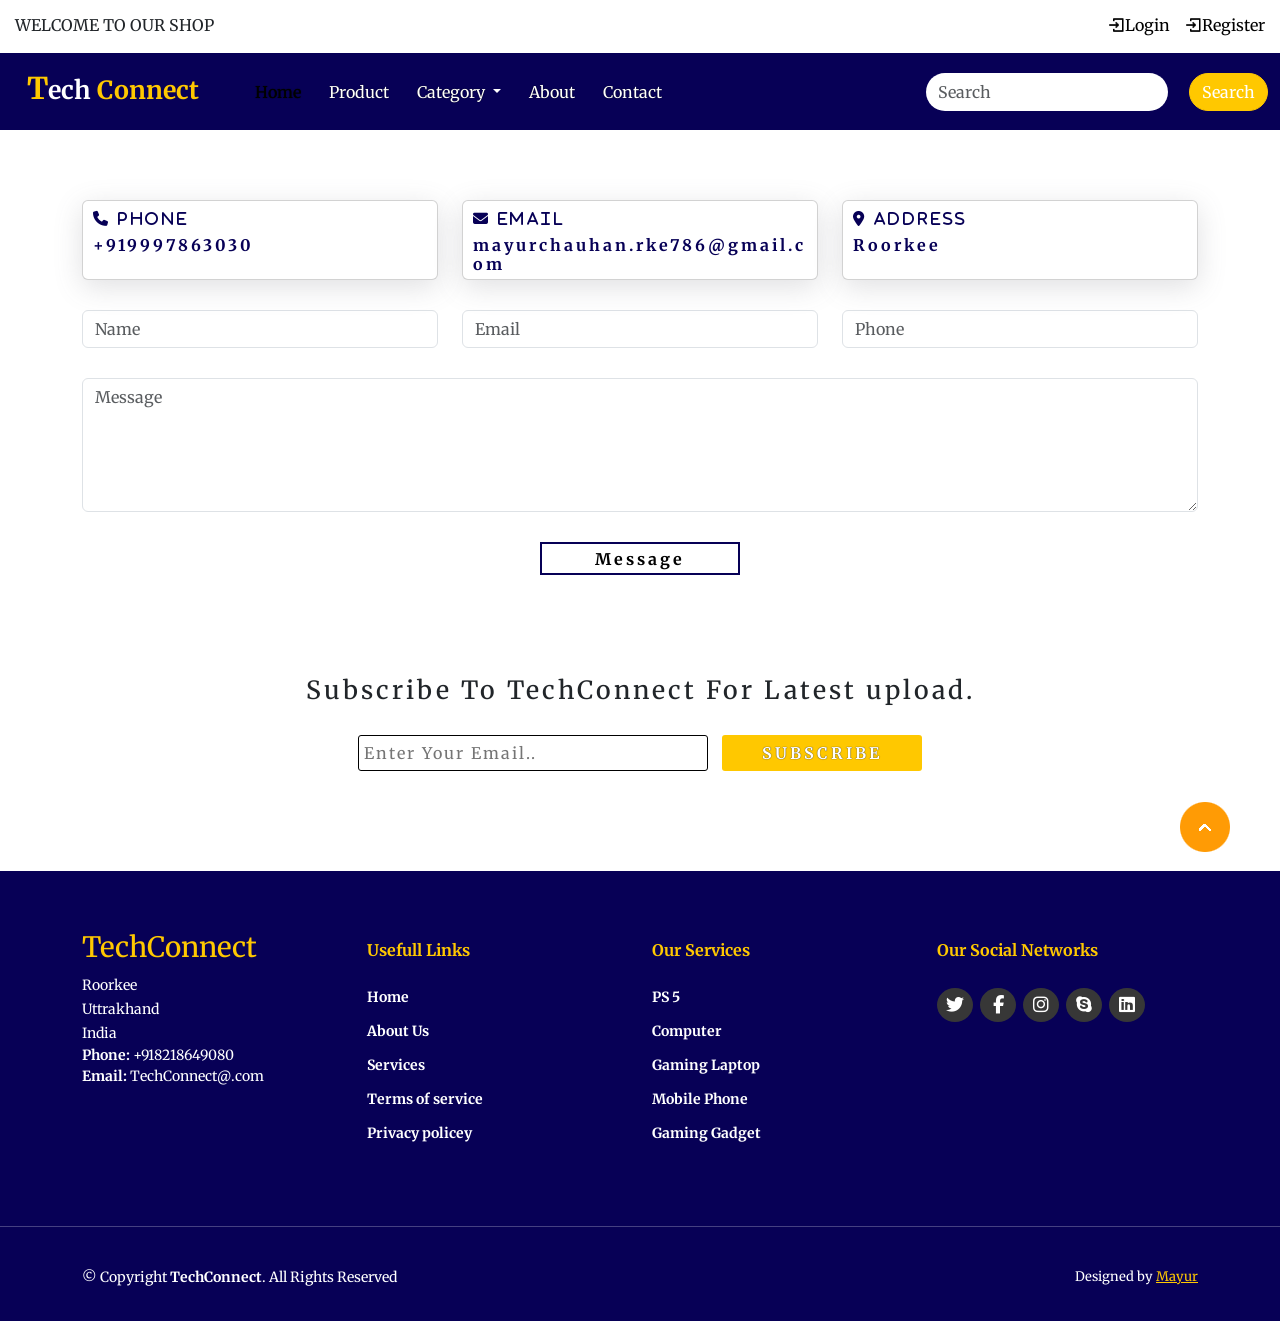
<file: EC_1/contact.html>
<!DOCTYPE html>
<html lang="en">
<head>
    <meta charset="UTF-8">
    <meta http-equiv="X-UA-Compatible" content="IE=edge">
    <meta name="viewport" content="width=device-width, initial-scale=1.0">
    <title>Electronic Shop</title>
    <link rel="stylesheet" href="style.css">
    <link rel="stylesheet" href="https://cdnjs.cloudflare.com/ajax/libs/font-awesome/6.2.0/css/all.min.css">
    <!-- bootstrap links -->
    <link href="https://cdn.jsdelivr.net/npm/bootstrap@5.0.2/dist/css/bootstrap.min.css" rel="stylesheet" integrity="sha384-EVSTQN3/azprG1Anm3QDgpJLIm9Nao0Yz1ztcQTwFspd3yD65VohhpuuCOmLASjC" crossorigin="anonymous">
    <!-- bootstrap links -->
    <!-- fonts links -->
    <link rel="preconnect" href="https://fonts.googleapis.com">
    <link rel="preconnect" href="https://fonts.gstatic.com" crossorigin>
    <link href="https://fonts.googleapis.com/css2?family=Merriweather&display=swap" rel="stylesheet">
    <!-- fonts links -->
</head>
<body>

    <!-- top navbar -->
    <div class="top-navbar">
        <p>WELCOME TO OUR SHOP</p>
        <div class="icons">
            <a href="login.html"><img src="./images/register.png" alt="" width="18px">Login</a>
            <a href="register.html"><img src="./images/register.png" alt="" width="18px">Register</a>
        </div>
    </div>
    <!-- top navbar -->

    <!-- navbar -->
    <nav class="navbar navbar-expand-lg" id="navbar">
        <div class="container-fluid">
          <a class="navbar-brand" href="index.html" id="logo"><span id="span1">T</span>ech <span>Connect</span></a>
          <button class="navbar-toggler" type="button" data-bs-toggle="collapse" data-bs-target="#navbarSupportedContent" aria-controls="navbarSupportedContent" aria-expanded="false" aria-label="Toggle navigation">
            <span><img src="./images/menu.png" alt="" width="30px"></span>
          </button>
          <div class="collapse navbar-collapse" id="navbarSupportedContent">
            <ul class="navbar-nav me-auto mb-2 mb-lg-0">
              <li class="nav-item">
                <a class="nav-link active" aria-current="page" href="index.html">Home</a>
              </li>
              <li class="nav-item">
                <a class="nav-link" href="#">Product</a>
              </li>
              <li class="nav-item dropdown">
                <a class="nav-link dropdown-toggle" href="#" id="navbarDropdown" role="button" data-bs-toggle="dropdown" aria-expanded="false">
                  Category
                </a>
                <ul class="dropdown-menu" aria-labelledby="navbarDropdown" style="background-color: rgb(67 0 86);">
                  <li><a class="dropdown-item" href="#">Samrt Phone</a></li>
                  <li><a class="dropdown-item" href="#">Mobile Phone</a></li>
                  <li><a class="dropdown-item" href="#">Cameras</a></li>
                  <li><a class="dropdown-item" href="#">Fridge</a></li>
                  <li><a class="dropdown-item" href="#">AC</a></li>
                  <li><a class="dropdown-item" href="#">Samrt Watch</a></li>
                  <li><a class="dropdown-item" href="#">Headphone</a></li>
                  <li><a class="dropdown-item" href="#">Laptop</a></li>
                  <li><a class="dropdown-item" href="#">PC Moniter</a></li>
                </ul>
              </li>
              <li class="nav-item">
                <a class="nav-link" href="about.html">About</a>
              </li>
              <li class="nav-item">
                <a class="nav-link" href="contact.html">Contact</a>
              </li>
            </ul>
            <form class="d-flex" id="search">
              <input class="form-control me-2" type="search" placeholder="Search" aria-label="Search">
              <button class="btn btn-outline-success" type="submit">Search</button>
            </form>
          </div>
        </div>
      </nav>
    <!-- navbar -->
    






    
   
    <div class="container" id="contact">
        <div class="row" style="margin-top: 50px;">
            <div class="col-md-4 py-3 py-md-0">
                <div class="card">
                    <i class="fas fa-phone"> Phone</i>
                    <h6>+919997863030</h6>
                </div>
            </div>
            <div class="col-md-4 py-3 py-md-0">
                <div class="card">
                    <i class="fas fa-envelope"> Email</i>
                    <h6>mayurchauhan.rke786@gmail.com</h6>
                </div>
            </div>
            <div class="col-md-4 py-3 py-md-0">
                <div class="card">
                    <i class="fas fa-location-dot"> Address</i>
                    <h6>Roorkee</h6>
                </div>
            </div>
        </div>
        <div class="row" style="margin-top: 30px;">
            <div class="col-md-4 py-3 py-md-0">
                <input type="text" class="form-control form-control" placeholder="Name">
            </div>
            <div class="col-md-4 py-3 py-md-0">
                <input type="text" class="form-control form-control" placeholder="Email">
            </div>
            <div class="col-md-4 py-3 py-md-0">
                <input type="text" class="form-control form-control" placeholder="Phone">
            </div>
            <div class="form-group" style="margin-top: 30px;">
                <textarea class="form-control" id="" rows="5" placeholder="Message"></textarea>
            </div>
            <div class="messagebtn text-center"><button>Message</button></div>
        </div>
    </div>





    
    <!-- newslater -->
    <div class="container" id="newslater">
      <h3 class="text-center">Subscribe To TechConnect For Latest upload.</h3>
      <div class="input text-center">
        <input type="text" placeholder="Enter Your Email..">
        <button id="subscribe">SUBSCRIBE</button>
      </div>
    </div>
    <!-- newslater -->






    <!-- footer -->
    <footer id="footer">
      <div class="footer-top">
        <div class="container">
          <div class="row">

            <div class="col-lg-3 col-md-6 footer-contact">
              <h3>TechConnect</h3>
              <p>
                Roorkee <br>
                Uttrakhand <br>
                India <br>
              </p>
              <strong>Phone:</strong> +918218649080<br>
              <strong>Email:</strong> TechConnect@.com <br>
            </div>

            <div class="col-lg-3 col-md-6 footer-links">
              <h4>Usefull Links</h4>
             <ul>
              <li><a href="#">Home</a></li>
              <li><a href="#">About Us</a></li>
              <li><a href="#">Services</a></li>
              <li><a href="#">Terms of service</a></li>
              <li><a href="#">Privacy policey</a></li>
             </ul>
            </div>



           

            <div class="col-lg-3 col-md-6 footer-links">
              <h4>Our Services</h4>

             <ul>
              <li><a href="#">PS 5</a></li>
              <li><a href="#">Computer</a></li>
              <li><a href="#">Gaming Laptop</a></li>
              <li><a href="#">Mobile Phone</a></li>
              <li><a href="#">Gaming Gadget</a></li>
             </ul>
            </div>

            <div class="col-lg-3 col-md-6 footer-links">
              <h4>Our Social Networks</h4>
              

              <div class="socail-links mt-3">
                <a href="#"><i class="fa-brands fa-twitter"></i></a>
                <a href="#"><i class="fa-brands fa-facebook-f"></i></a>
                <a href="#"><i class="fa-brands fa-instagram"></i></a>
                <a href="#"><i class="fa-brands fa-skype"></i></a>
                <a href="#"><i class="fa-brands fa-linkedin"></i></a>
              </div>
            
            </div>

          </div>
        </div>
      </div>
      <hr>
      <div class="container py-4">
        <div class="copyright">
          &copy; Copyright <strong><span>TechConnect</span></strong>. All Rights Reserved
        </div>
        <div class="credits">
          Designed by <a href="#">Mayur</a>
        </div>
      </div>
    </footer>
    <!-- footer -->







    <a href="#" class="arrow"><i><img src="./images/arrow.png" alt=""></i></a>













    <script src="https://cdn.jsdelivr.net/npm/bootstrap@5.0.2/dist/js/bootstrap.bundle.min.js" integrity="sha384-MrcW6ZMFYlzcLA8Nl+NtUVF0sA7MsXsP1UyJoMp4YLEuNSfAP+JcXn/tWtIaxVXM" crossorigin="anonymous"></script>

</body>
</html>
</file>
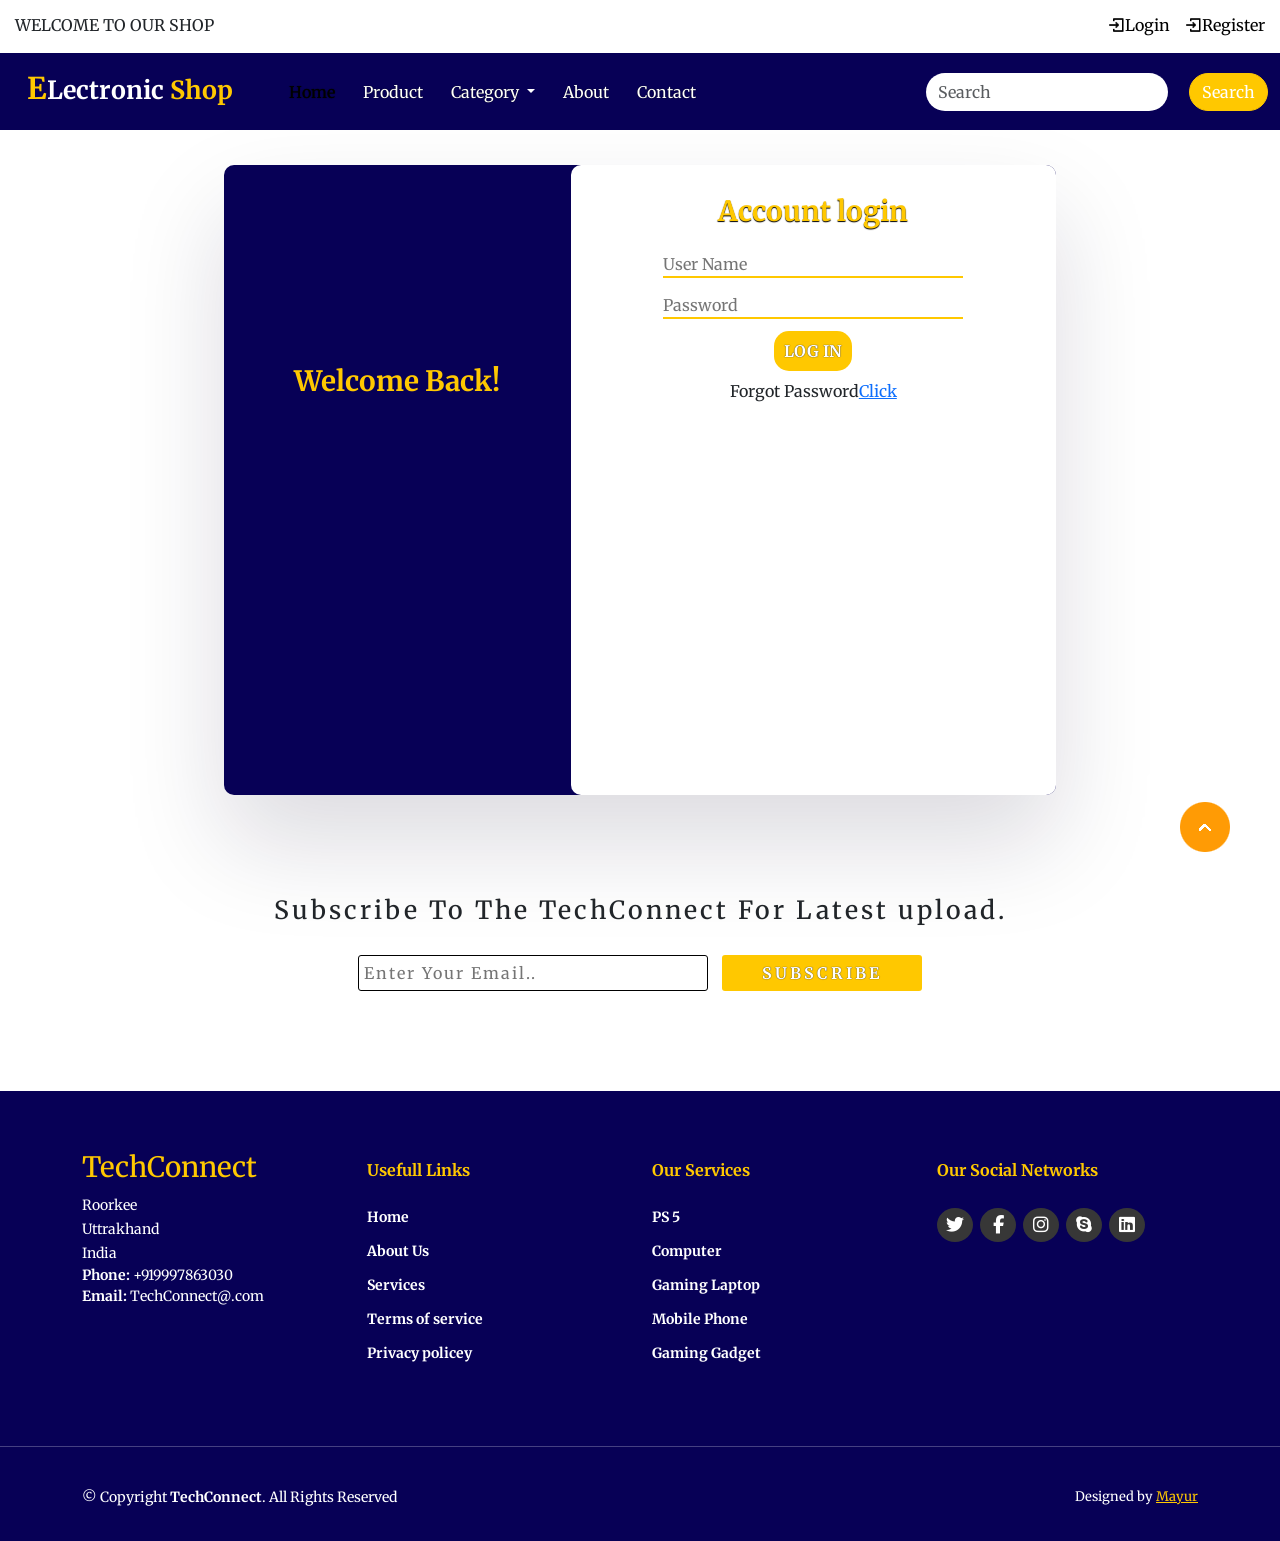
<file: EC_1/login.html>
<!DOCTYPE html>
<html lang="en">
<head>
    <meta charset="UTF-8">
    <meta http-equiv="X-UA-Compatible" content="IE=edge">
    <meta name="viewport" content="width=device-width, initial-scale=1.0">
    <title>TechConnect</title>
    <link rel="stylesheet" href="style.css">
    <link rel="stylesheet" href="https://cdnjs.cloudflare.com/ajax/libs/font-awesome/6.2.0/css/all.min.css">
    <!-- bootstrap links -->
    <link href="https://cdn.jsdelivr.net/npm/bootstrap@5.0.2/dist/css/bootstrap.min.css" rel="stylesheet" integrity="sha384-EVSTQN3/azprG1Anm3QDgpJLIm9Nao0Yz1ztcQTwFspd3yD65VohhpuuCOmLASjC" crossorigin="anonymous">
    <!-- bootstrap links -->
    <!-- fonts links -->
    <link rel="preconnect" href="https://fonts.googleapis.com">
    <link rel="preconnect" href="https://fonts.gstatic.com" crossorigin>
    <link href="https://fonts.googleapis.com/css2?family=Merriweather&display=swap" rel="stylesheet">
    <!-- fonts links -->
</head>
<body>

    <!-- top navbar -->
    <div class="top-navbar">
        <p>WELCOME TO OUR SHOP</p>
        <div class="icons">
            <a href="login.html"><img src="./images/register.png" alt="" width="18px">Login</a>
            <a href="register.html"><img src="./images/register.png" alt="" width="18px">Register</a>
        </div>
    </div>
    <!-- top navbar -->

    <!-- navbar -->
    <nav class="navbar navbar-expand-lg" id="navbar">
        <div class="container-fluid">
          <a class="navbar-brand" href="index.html" id="logo"><span id="span1">E</span>Lectronic <span>Shop</span></a>
          <button class="navbar-toggler" type="button" data-bs-toggle="collapse" data-bs-target="#navbarSupportedContent" aria-controls="navbarSupportedContent" aria-expanded="false" aria-label="Toggle navigation">
            <span><img src="./images/menu.png" alt="" width="30px"></span>
          </button>
          <div class="collapse navbar-collapse" id="navbarSupportedContent">
            <ul class="navbar-nav me-auto mb-2 mb-lg-0">
              <li class="nav-item">
                <a class="nav-link active" aria-current="page" href="index.html">Home</a>
              </li>
              <li class="nav-item">
                <a class="nav-link" href="#">Product</a>
              </li>
              <li class="nav-item dropdown">
                <a class="nav-link dropdown-toggle" href="#" id="navbarDropdown" role="button" data-bs-toggle="dropdown" aria-expanded="false">
                  Category
                </a>
                <ul class="dropdown-menu" aria-labelledby="navbarDropdown" style="background-color: rgb(67 0 86);">
                  <li><a class="dropdown-item" href="#">Samrt Phone</a></li>
                  <li><a class="dropdown-item" href="#">Mobile Phone</a></li>
                  <li><a class="dropdown-item" href="#">Cameras</a></li>
                  <li><a class="dropdown-item" href="#">Fridge</a></li>
                  <li><a class="dropdown-item" href="#">AC</a></li>
                  <li><a class="dropdown-item" href="#">Samrt Watch</a></li>
                  <li><a class="dropdown-item" href="#">Headphone</a></li>
                  <li><a class="dropdown-item" href="#">Laptop</a></li>
                  <li><a class="dropdown-item" href="#">PC Moniter</a></li>
                </ul>
              </li>
              <li class="nav-item">
                <a class="nav-link" href="about.html">About</a>
              </li>
              <li class="nav-item">
                <a class="nav-link" href="contact.html">Contact</a>
              </li>
            </ul>
            <form class="d-flex" id="search">
              <input class="form-control me-2" type="search" placeholder="Search" aria-label="Search">
              <button class="btn btn-outline-success" type="submit">Search</button>
            </form>
          </div>
        </div>
      </nav>
    <!-- navbar -->
    






    
   <div class="container" id="login">
    <div class="row">
        <div class="col-md-5 py-3 py-md-0" id="side1">
            <h3 class="text-center">Welcome Back!</h3>
        </div>
        <div class="col-md-7 py-3 py-md-0" id="side2">
            <h3 class="text-center">Account login</h3>
            
            <div class="input2 text-center">
            <input type="name" placeholder="User Name">
            <input type="password" placeholder="Password">
            </div>
            <p class="text-center" id="btnlogin"><a href="#">LOG IN</a></p>
            <p class="text-center">Forgot Password<a href="#">Click</a></p>
        </div>

    </div>
   </div>




    
    <!-- newslater -->
    <div class="container" id="newslater" style="margin-top: 100px;">
      <h3 class="text-center">Subscribe To The TechConnect For Latest upload.</h3>
      <div class="input text-center">
        <input type="text" placeholder="Enter Your Email..">
        <button id="subscribe">SUBSCRIBE</button>
      </div>
    </div>
    <!-- newslater -->






    <!-- footer -->
    <footer id="footer">
      <div class="footer-top">
        <div class="container">
          <div class="row">

            <div class="col-lg-3 col-md-6 footer-contact">
              <h3>TechConnect</h3>
              <p>
                Roorkee <br>
                Uttrakhand <br>
                India <br>
              </p>
              <strong>Phone:</strong> +919997863030<br>
              <strong>Email:</strong> TechConnect@.com <br>
            </div>

            <div class="col-lg-3 col-md-6 footer-links">
              <h4>Usefull Links</h4>
             <ul>
              <li><a href="#">Home</a></li>
              <li><a href="#">About Us</a></li>
              <li><a href="#">Services</a></li>
              <li><a href="#">Terms of service</a></li>
              <li><a href="#">Privacy policey</a></li>
             </ul>
            </div>



           

            <div class="col-lg-3 col-md-6 footer-links">
              <h4>Our Services</h4>

             <ul>
              <li><a href="#">PS 5</a></li>
              <li><a href="#">Computer</a></li>
              <li><a href="#">Gaming Laptop</a></li>
              <li><a href="#">Mobile Phone</a></li>
              <li><a href="#">Gaming Gadget</a></li>
             </ul>
            </div>

            <div class="col-lg-3 col-md-6 footer-links">
              <h4>Our Social Networks</h4>
              

              <div class="socail-links mt-3">
                <a href="#"><i class="fa-brands fa-twitter"></i></a>
                <a href="#"><i class="fa-brands fa-facebook-f"></i></a>
                <a href="#"><i class="fa-brands fa-instagram"></i></a>
                <a href="#"><i class="fa-brands fa-skype"></i></a>
                <a href="#"><i class="fa-brands fa-linkedin"></i></a>
              </div>
            
            </div>

          </div>
        </div>
      </div>
      <hr>
      <div class="container py-4">
        <div class="copyright">
          &copy; Copyright <strong><span>TechConnect</span></strong>. All Rights Reserved
        </div>
        <div class="credits">
          Designed by <a href="#">Mayur</a>
        </div>
      </div>
    </footer>
    <!-- footer -->







    <a href="#" class="arrow"><i><img src="./images/arrow.png" alt=""></i></a>













    <script src="https://cdn.jsdelivr.net/npm/bootstrap@5.0.2/dist/js/bootstrap.bundle.min.js" integrity="sha384-MrcW6ZMFYlzcLA8Nl+NtUVF0sA7MsXsP1UyJoMp4YLEuNSfAP+JcXn/tWtIaxVXM" crossorigin="anonymous"></script>

</body>
</html>
</file>
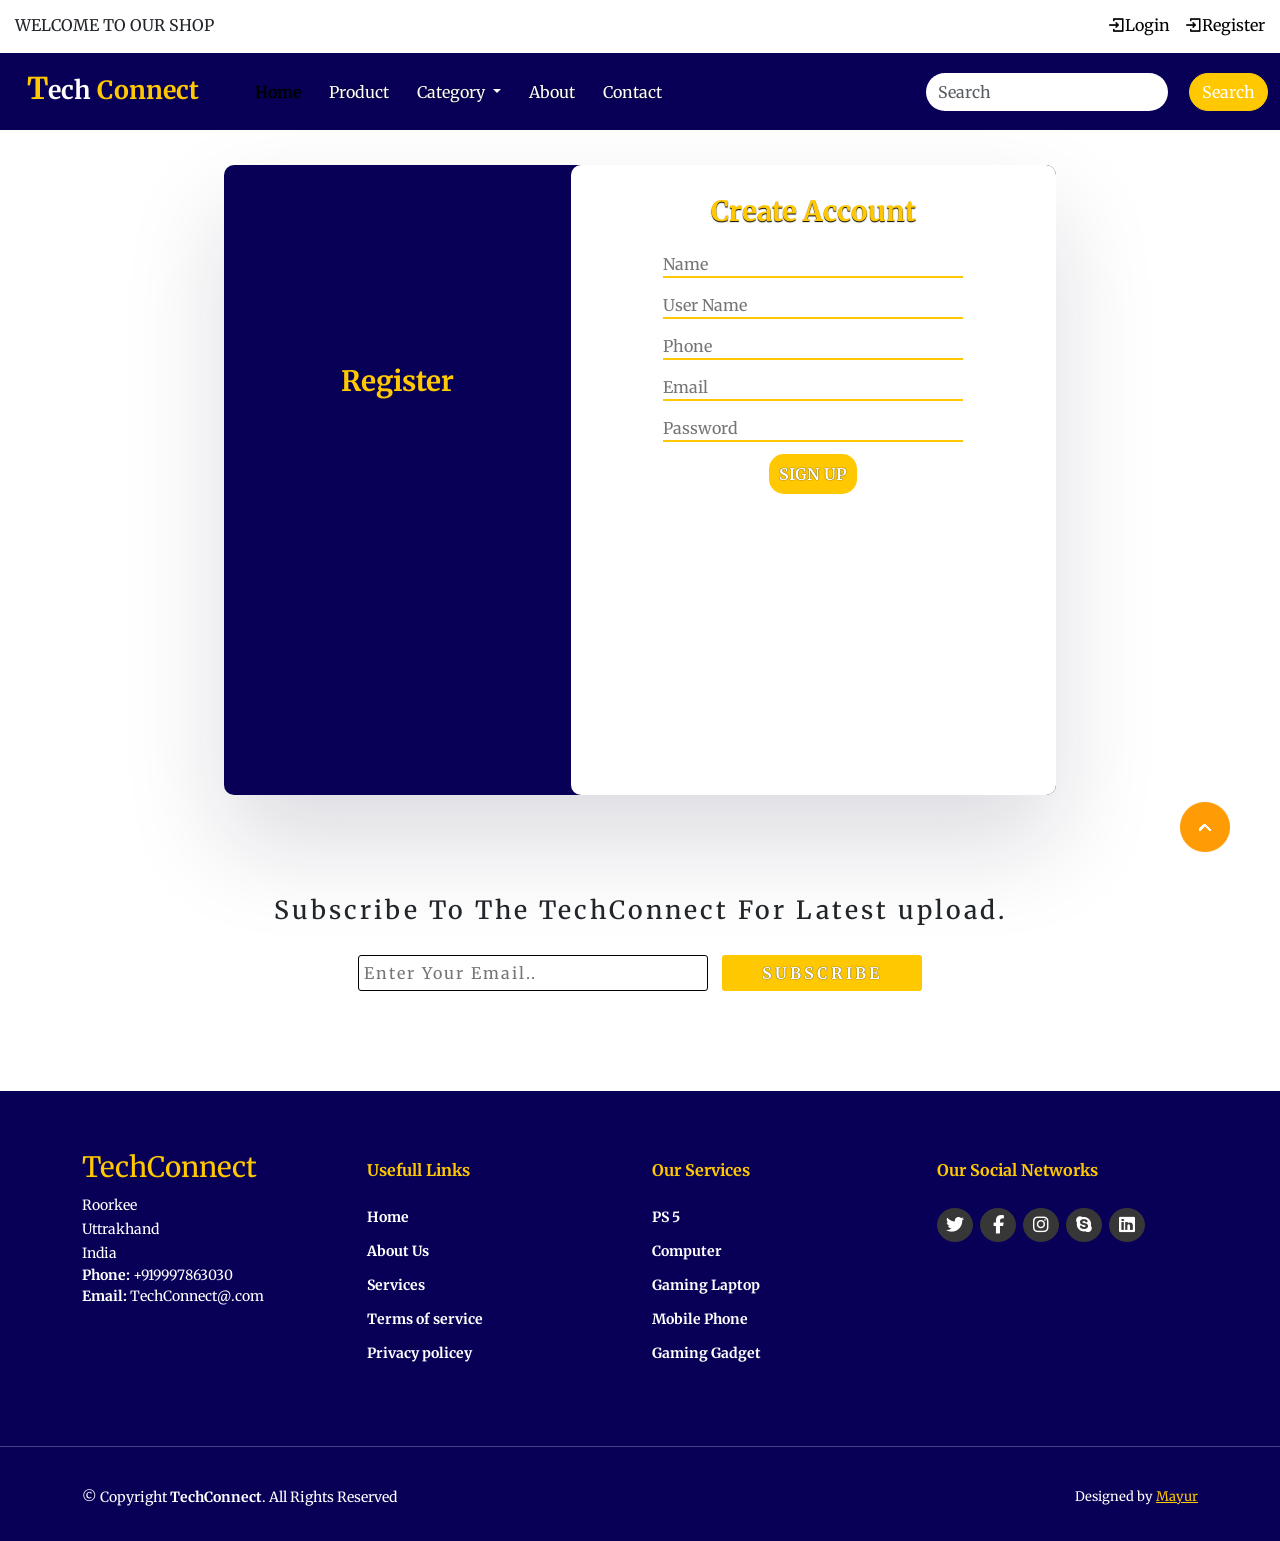
<file: EC_1/register.html>
<!DOCTYPE html>
<html lang="en">
<head>
    <meta charset="UTF-8">
    <meta http-equiv="X-UA-Compatible" content="IE=edge">
    <meta name="viewport" content="width=device-width, initial-scale=1.0">
    <title>TechConnect</title>
    <link rel="stylesheet" href="style.css">
    <link rel="stylesheet" href="https://cdnjs.cloudflare.com/ajax/libs/font-awesome/6.2.0/css/all.min.css">
    <!-- bootstrap links -->
    <link href="https://cdn.jsdelivr.net/npm/bootstrap@5.0.2/dist/css/bootstrap.min.css" rel="stylesheet" integrity="sha384-EVSTQN3/azprG1Anm3QDgpJLIm9Nao0Yz1ztcQTwFspd3yD65VohhpuuCOmLASjC" crossorigin="anonymous">
    <!-- bootstrap links -->
    <!-- fonts links -->
    <link rel="preconnect" href="https://fonts.googleapis.com">
    <link rel="preconnect" href="https://fonts.gstatic.com" crossorigin>
    <link href="https://fonts.googleapis.com/css2?family=Merriweather&display=swap" rel="stylesheet">
    <!-- fonts links -->
</head>
<body>

    <!-- top navbar -->
    <div class="top-navbar">
        <p>WELCOME TO OUR SHOP</p>
        <div class="icons">
            <a href="login.html"><img src="./images/register.png" alt="" width="18px">Login</a>
            <a href="register.html"><img src="./images/register.png" alt="" width="18px">Register</a>
        </div>
    </div>
    <!-- top navbar -->

    <!-- navbar -->
    <nav class="navbar navbar-expand-lg" id="navbar">
        <div class="container-fluid">
          <a class="navbar-brand" href="index.html" id="logo"><span id="span1">T</span>ech <span>Connect</span></a>
          <button class="navbar-toggler" type="button" data-bs-toggle="collapse" data-bs-target="#navbarSupportedContent" aria-controls="navbarSupportedContent" aria-expanded="false" aria-label="Toggle navigation">
            <span><img src="./images/menu.png" alt="" width="30px"></span>
          </button>
          <div class="collapse navbar-collapse" id="navbarSupportedContent">
            <ul class="navbar-nav me-auto mb-2 mb-lg-0">
              <li class="nav-item">
                <a class="nav-link active" aria-current="page" href="index.html">Home</a>
              </li>
              <li class="nav-item">
                <a class="nav-link" href="#">Product</a>
              </li>
              <li class="nav-item dropdown">
                <a class="nav-link dropdown-toggle" href="#" id="navbarDropdown" role="button" data-bs-toggle="dropdown" aria-expanded="false">
                  Category
                </a>
                <ul class="dropdown-menu" aria-labelledby="navbarDropdown" style="background-color: rgb(67 0 86);">
                  <li><a class="dropdown-item" href="#">Samrt Phone</a></li>
                  <li><a class="dropdown-item" href="#">Mobile Phone</a></li>
                  <li><a class="dropdown-item" href="#">Cameras</a></li>
                  <li><a class="dropdown-item" href="#">Fridge</a></li>
                  <li><a class="dropdown-item" href="#">AC</a></li>
                  <li><a class="dropdown-item" href="#">Samrt Watch</a></li>
                  <li><a class="dropdown-item" href="#">Headphone</a></li>
                  <li><a class="dropdown-item" href="#">Laptop</a></li>
                  <li><a class="dropdown-item" href="#">PC Moniter</a></li>
                </ul>
              </li>
              <li class="nav-item">
                <a class="nav-link" href="about.html">About</a>
              </li>
              <li class="nav-item">
                <a class="nav-link" href="contact.html">Contact</a>
              </li>
            </ul>
            <form class="d-flex" id="search">
              <input class="form-control me-2" type="search" placeholder="Search" aria-label="Search">
              <button class="btn btn-outline-success" type="submit">Search</button>
            </form>
          </div>
        </div>
      </nav>
    <!-- navbar -->
    






    
   <div class="container" id="login">
    <div class="row">
        <div class="col-md-5 py-3 py-md-0" id="side1">
            <h3 class="text-center">Register</h3>
        </div>
        <div class="col-md-7 py-3 py-md-0" id="side2">
            <h3 class="text-center">Create Account</h3>
            <div class="input2 text-center">
            <input type="name" placeholder="Name">
            <input type="name" placeholder="User Name">
            <input type="number" placeholder="Phone">
            <input type="email" placeholder="Email">
            <input type="password" placeholder="Password">
            </div>
            <p class="text-center" id="btnlogin"><a href="#">SIGN UP</a></p>
        </div>

    </div>
   </div>




    
    <!-- newslater -->
    <div class="container" id="newslater" style="margin-top: 100px;">
      <h3 class="text-center">Subscribe To The TechConnect For Latest upload.</h3>
      <div class="input text-center">
        <input type="text" placeholder="Enter Your Email..">
        <button id="subscribe">SUBSCRIBE</button>
      </div>
    </div>
    <!-- newslater -->






    <!-- footer -->
    <footer id="footer">
      <div class="footer-top">
        <div class="container">
          <div class="row">

            <div class="col-lg-3 col-md-6 footer-contact">
              <h3>TechConnect</h3>
              <p>
                Roorkee <br>
                Uttrakhand <br>
                India <br>
              </p>
              <strong>Phone:</strong> +919997863030 <br>
              <strong>Email:</strong> TechConnect@.com <br>
            </div>

            <div class="col-lg-3 col-md-6 footer-links">
              <h4>Usefull Links</h4>
             <ul>
              <li><a href="#">Home</a></li>
              <li><a href="#">About Us</a></li>
              <li><a href="#">Services</a></li>
              <li><a href="#">Terms of service</a></li>
              <li><a href="#">Privacy policey</a></li>
             </ul>
            </div>



           

            <div class="col-lg-3 col-md-6 footer-links">
              <h4>Our Services</h4>

             <ul>
              <li><a href="#">PS 5</a></li>
              <li><a href="#">Computer</a></li>
              <li><a href="#">Gaming Laptop</a></li>
              <li><a href="#">Mobile Phone</a></li>
              <li><a href="#">Gaming Gadget</a></li>
             </ul>
            </div>

            <div class="col-lg-3 col-md-6 footer-links">
              <h4>Our Social Networks</h4>
              

              <div class="socail-links mt-3">
                <a href="#"><i class="fa-brands fa-twitter"></i></a>
                <a href="#"><i class="fa-brands fa-facebook-f"></i></a>
                <a href="#"><i class="fa-brands fa-instagram"></i></a>
                <a href="#"><i class="fa-brands fa-skype"></i></a>
                <a href="#"><i class="fa-brands fa-linkedin"></i></a>
              </div>
            
            </div>

          </div>
        </div>
      </div>
      <hr>
      <div class="container py-4">
        <div class="copyright">
          &copy; Copyright <strong><span>TechConnect</span></strong>. All Rights Reserved
        </div>
        <div class="credits">
          Designed by <a href="#">Mayur</a>
        </div>
      </div>
    </footer>
    <!-- footer -->







    <a href="#" class="arrow"><i><img src="./images/arrow.png" alt=""></i></a>













    <script src="https://cdn.jsdelivr.net/npm/bootstrap@5.0.2/dist/js/bootstrap.bundle.min.js" integrity="sha384-MrcW6ZMFYlzcLA8Nl+NtUVF0sA7MsXsP1UyJoMp4YLEuNSfAP+JcXn/tWtIaxVXM" crossorigin="anonymous"></script>

</body>
</html>
</file>
<file: EC_1/style.css>
*{
    margin: 0;
    padding: 0;
    box-sizing: border-box;
    outline: none;
    font-family: 'Merriweather', serif;
}
/* top navbar */
.top-navbar{
    display: flex;
    justify-content: space-between;
}
.top-navbar p{
    margin-top: 13px;
    margin-left: 15px;
}
.top-navbar .icons{
    margin-top: 13px;
    margin-right: 15px;
}
.top-navbar a{
    text-decoration: none;
    color: black;
    margin-left: 10px;
}
.top-navbar a img{
    margin-bottom: 3px;
}
.top-navbar a:hover{
    color: black;
}
@media screen and (max-width:400px){
    .top-navbar a{
        font-size: 13px;
    }
    .top-navbar a img{
        width: 15px;
    }
    .top-navbar p{
        font-size: 13px;
    }
}
@media screen and (max-width:320px){
    .top-navbar a{
        font-size: 10px;
    }
    .top-navbar a img{
        width: 13px;
    }
    .top-navbar p{
        font-size: 10px;
    }
}
@media screen and (max-width:318px){
    .top-navbar a{
        font-size: 8px;
        margin-left: 0;
    }
    .top-navbar a img{
        width: 10px;
        margin-left: 0;
    }
    .top-navbar p{
        font-size: 10px;
        margin-top: 20px;
    }
}
/* top navbar */

/* navbar */
#navbar{
    background-color: rgb(7, 0, 86);
}
#logo{
    margin-left: 15px;
    color: white;
    font-size: 25px;
    font-weight: bold;
    margin-bottom: 6px;
}
#logo span{
    color: #ffc800;
}
#logo #span1{
    font-size: 30px;
}
.navbar-nav{
    margin-left: 20px;
}
.nav-item{
    margin-left: 10px;
}
.nav-item .nav-link{
    color: white;
    margin-left: 2px;
    text-shadow: 0px 0px 1px black;
    transition: 0.5s ease;
}
.nav-item .nav-link:hover{
    color: #ffc800;
}
.dropdown-menu li a{
    color: white;
    transition: 0.5s ease;
}
.dropdown-menu li a:hover{
    background-color: rgb(7, 0, 86);
    color: #ffc800;
}
#search input{
    border-radius: 50px;
    border: none;
}
#search button{
    border-radius: 50px;
    color: white;
    border: 1px solid #ffc800;
    background-color: #ffc800;
}
/* navbar */




/* home content */
.home{
    width: 100%;
    height: 80vh;
    display: flex;
    align-items: center;
    justify-content: center;
    flex-wrap: wrap;
    position: relative;
    background-color: #a9a9a92b;
    z-index: 0;
}
.home .img{
    flex: 1 1 300px;
}
.home .img img{
    margin-top: 30px;
    width: 100%;
}
.home .content{
    flex: 1 1 400px;
    margin-top: 20px;
}
.content h1{
    color: rgb(7, 0, 86);
    font-weight: bold;
    margin-left: 23px;
    font-size: 55px;
    text-shadow: -1px 1px 1px black;
}
.content h1 span{
    color: rgb(7, 0, 86);
    text-shadow: 1px 1px 1px black;
}
#span2{
    color: #ffc800;
}
.content p{
    margin-left: 23px;
}
.btn{
    margin-left: 13px;
}
.btn button{
    width: 150px;
    height: 32px;
    letter-spacing: 3px;
    background-color: rgb(7, 0, 86);
    color: white;
    border-radius: 5px;
    border: none;
    transition: 0.5s ease;
    cursor: pointer;
}
.btn button:hover{
    background-color: #ffc800;
    color: black;
    border: none;
}
@media screen and (max-width:1200px){
    .home{
        height: 90vh;
    }
}
@media screen and (max-width:799px){
    .home{
        height: 140vh;
    }
}
@media screen and (max-width:550px){
    .home{
        height: 110vh;
    }
}
@media screen and (max-width:420px){
   .content h1{
    font-size: 45px;
   }
}
@media screen and (max-width:320px){
   .content h1{
    font-size: 36px;
   }
}
/* home content */








/* product cards */
#product-cards{
    margin-top: 100px;
}
#product-cards h1{
    color: #ffc800;
    text-shadow: 1px 1px 1px black;
    border-bottom: 2px solid #ffc800;
}
#product-cards .card h3{
    font-size: 20px;
    color: black;
}
#product-cards .card p{
    font-size: 12px;
    margin-top: 5px;
    color: black;
}
.star i{
    margin-left: 5px;
    font-size: 13px;
}
.checked{
    color: #ffc800;
}
#product-cards .card h2{
    font-size: 20px;
    color: black;
    margin-top: 20px;
}
#product-cards .card h2 span{
    float: right;
    color: black;
    cursor: pointer;
}
@media screen and (max-width:1000px){
    #product-cards .card h3{
        font-size: 15px;
    }
}
/* product cards */








/* other cards */
#other-cards{
    margin-top: 30px;
}
#other-cards .card{
    background-color: #a9a9a92b;
}
#other-cards .card h3{
    margin-top: 30px;
    color: black;
    margin-left: 10px;
    letter-spacing: 3px;
}
#other-cards .card h5{
    margin-top: 15px;
    font-weight: 100;
    font-size: 18px;
    color: black;
    margin-left: 10px;
    letter-spacing: 3px;
    border-bottom: 2px solid black;
    width: 220px;
}
#other-cards .card p{
    margin-top: 10px;
    font-weight: 100;
    font-size: 15px;
    color: black;
    margin-left: 10px;
    letter-spacing: 3px;
}
#shopnow{
    width: 130px;
    height: 30px;
    margin-top: 10px;
    margin-left: 10px;
    letter-spacing: 3px;
    color: white;
    background-color: black;
    font-weight: bold;
    border: none;
    cursor: pointer;
}

@media screen and (max-width:1000px){
    #other-cards .card h3{
        margin-top: 5px;
        font-size: 20px;
    }
    #other-cards .card h5{
        margin-top: 5px;
        font-size: 15px;
    }
    #other-cards .card p{
        margin-top: 0px;
    }
    #shopnow{
        margin-top: 0px;
        width: 120px;
        height: 30px;
        font-size: 16px;
    }
}
/* other cards */






/* banner */
.banner{
    margin-top: 60px;
    width: 100%;
    height: 80vh;
    display: flex;
    align-items: center;
    justify-content: center;
    flex-wrap: wrap;
    position: relative;
    background-color: #a9a9a92b;
    z-index: 0;
}
.banner .img{
    flex: 1 1 300px;
}
.banner .img img{
    margin-top: 30px;
    width: 100%;
}
.banner .content{
    flex: 1 1 400px;
    margin-top: 20px;
}
.banner .content h1{
    color: rgb(7, 0, 86);
    font-weight: bold;
    margin-left: 23px;
    font-size: 55px;
    text-shadow: -1px 1px 1px black;
}
.banner .content h1 span{
    color: rgb(7, 0, 86);
    text-shadow: 1px 1px 1px black;
}
#span2{
    color: #ffc800;
}
.banner .content p{
    margin-left: 23px;
}
.btn{
    margin-left: 13px;
}
.btn button{
    width: 150px;
    height: 32px;
    letter-spacing: 3px;
    background-color: rgb(7, 0, 86);
    color: white;
    border-radius: 5px;
    border: none;
    transition: 0.5s ease;
    cursor: pointer;
}
.btn button:hover{
    background-color: #ffc800;
    color: black;
    border: none;
}
@media screen and (max-width:1200px){
    .banner{
        height: 90vh;
    }
}
@media screen and (max-width:799px){
    .banner{
        height: 140vh;
    }
}
@media screen and (max-width:550px){
    .banner{
        height: 110vh;
    }
}
@media screen and (max-width:420px){
   .banner .content h1{
    font-size: 45px;
   }
}
@media screen and (max-width:320px){
   .banner .content h1{
    font-size: 36px;
   }
}
/* banner */









/* other cards */
#other{
    margin-top: 50px;
}
#other .card{
    box-shadow: rgba(17,12,46, 0.15) 0px 48px 100px 0px;
}
#other .card h3{
    margin-top: 10px;
    color: white;
    text-shadow: 1px 1px 1px black;
    letter-spacing: 3px;
    font-weight: bold;
}
#other .card p{
    margin-top: 10px;
    color: white;
    text-shadow: 0px 1px 1px black;
    letter-spacing: 3px;
    font-weight: bold;
}
/* other cards */




/* offer */
#offer{
    margin-top: 100px;
}
#offer i{
    font-size: 32px;
    color: black;
}
/* offer */




/* newslater */
#newslater{
    margin-top: 100px;
}
#newslater h3{
    font-size: 25px;
    letter-spacing: 3px;
}
.input{
    margin-top: 30px;
}
.input input{
    width: 350px;
    height: 36px;
    letter-spacing: 2px;
    border-radius: 3px;
    border:  1px solid black;
    padding-left: 5px;
}
#subscribe{
    width: 200px;
    height: 36px;
    margin-left: 10px;
    border-radius: 3px;
    border: none;
    background-color: #ffc800;
    color: white;
    letter-spacing: 3px;
    font-weight: bold;
    text-shadow: 0px 0px 1px black;
}
@media screen and (max-width:465px){
    .input input{
        width: 280px;
    }
    #subscribe{
        margin-top: 10px;
    }
}
@media screen and (max-width:250px){
    .input input{
        width: 150px;
    }
    #subscribe{
        width: 150px;
    }
}
/* newslater */




/* footer */
#footer{
    padding: 0 0 30px 0px;
    color: white;
    font-size: 14px;
    background-color: rgb(7, 0, 86);
    margin-top: 100px;
}
#footer .footer-top{
    padding: 60px 0 30px 0;
    background-color: rgb(7, 0, 86);
    color: white;
}
#footer .footer-top .footer-contact{
    margin-bottom: 30px;
}
#footer .footer-top .footer-contact h3{
    color: #ffc800;
}
#footer .footer-top .footer-contact h4{
    font-size: 22px;
    margin: 0 0 30px 0;
    padding: 2px 0 2px 0;
    line-height: 1;
    font-weight: 700;
}
#footer .footer-top .footer-contact p{
    font-size: 14px;
    line-height: 24px;
    margin-bottom: 0;
    color: white;
}
#footer .footer-top h4{
    font-size: 16px;
    font-weight: bold;
    position: relative;
    padding-bottom: 12px;
}
#footer .footer-top .footer-links{
    margin-bottom: 30px;
    margin-top: 10px;
}
#footer .footer-top .footer-links h4{
    color: #ffc800;
}
#footer .footer-top .footer-links ul{
    list-style: none;
    padding: 0;
    margin: 0;
}
#footer .footer-top .footer-links ul li{
    padding: 10px 0;
    display: flex;
    align-items: center;
}
#footer .footer-top .footer-links ul li a{
    text-decoration: none;
    color: white;
    display: inline-block;
    line-height: 1;
    font-weight: bold;
    transition: 0.5s ease;
}
#footer .footer-top .footer-links ul li a:hover{
    color: #ffc800;
}
#footer .footer-top .socail-links a{
    font-size: 18px;
    display: inline-block;
    text-decoration: none;
    background-color: #373737;
    color: white;
    line-height: 1;
    padding: 8px 0;
    margin-right: 4px;
    border-radius: 50%;
    text-align: center;
    width: 36px;
    transition: 0.5s ease;
}
#footer .footer-top .socail-links a:hover{
    background-color: #ffc800;
    color: white;
}
#footer .copyright{
    text-align: center;
    float: left;
}
#footer .credits{
    float: right;
    text-align: center;
    font-size: 13px;
}
#footer .credits a{
    color: #ffc800;
}
/* footer */




html{
    scroll-behavior: smooth;
}
.arrow{
    position: fixed;
    width: 50px;
    height: 50px;
    bottom: 50px;
    right: 50px;
    text-decoration: none;
    text-align: center;
    line-height: 50px;
}





/* login */
#login{
    width: 65%;
    height: 70vh;
    background-color: rgb(7, 0, 86);
    margin-top: 35px;
    border-radius: 10px;
    box-shadow: rgba(17,12, 46, 0.15) 0px 48px 100px 0px;
}
#side1 h3{
    color: #ffc800;
    font-weight: bold;
    margin-top: 200px;
}
#side2{
    background-color: white;
    height: 70vh;
    border-radius: 10px;
}
#side2 h3{
    margin-top: 30px;
    color: #ffc800;
    font-weight: bold;
    text-shadow: 0px 1px 1px black;
}
.input2 input{
    margin-top: 15px;
    width: 300px;
    border: none;
    border-bottom: 2px solid #ffc800;
}
.input2 input ::placeholder{
    font-weight: bold;
}
#btnlogin{
    padding-top: 10px;
}
#btnlogin a{
    padding: 10px;
    text-decoration: none;
    border-radius: 15px;
    background-color: #ffc800;
    color: white;
    font-weight: bold;
    border: none;
    text-shadow: 0px 0px 1px black;
}
#side2 p{
    margin-top: 10px;
}
@media screen and (max-width:991px){
    .input2 input{
        width: 250px;
    }
}
@media screen and (max-width:765px){
    .input2 input{
        width: 260px;
    }
    #side2{
        height: 60vh;
    }
}
/* login */




/* about */
#about{
    margin-top: 30px;
}
#about h3{
    font-weight: bold;
    color: #ffc800;
    text-shadow: 0px 1px 1px black;
}
#about p{
    
    color: black;
   
    border-radius: 5px;
    cursor: pointer;
    font-family: Arial, Helvetica, sans-serif;
}
/* about */





/* contact */
#contact{
    margin-top: 50px;
}
#contact .card{
    height: 80px;
    margin-top: 20px;
    box-shadow: rgba(100, 100, 111 ,0.2) 0px 7px 29px 0px;
}
#contact .card i{
    margin-top: 10px;
    margin-left: 10px;
    font-size: 15px;
    color: rgb(7, 0, 86);
    font-weight: bold;
    letter-spacing: 3px;
}
#contact .card h6{
    margin-left: 10px;
    margin-top: 10px;
    letter-spacing: 3px;
    font-weight: bold;
    color: rgb(7, 0, 86);
}
.messagebtn button{
    margin-top: 30px;
    width: 200px;
    height: 33px;
    background: transparent;
    border: 2px solid rgb(7, 0, 86);
    font-weight: bold;
    letter-spacing: 3px;
    transition: 0.5s ease;
    cursor: pointer;
}
.messagebtn button:hover{
    background-color: rgb(7, 0, 86);
    color: white;
}
/* contact */
</file>
